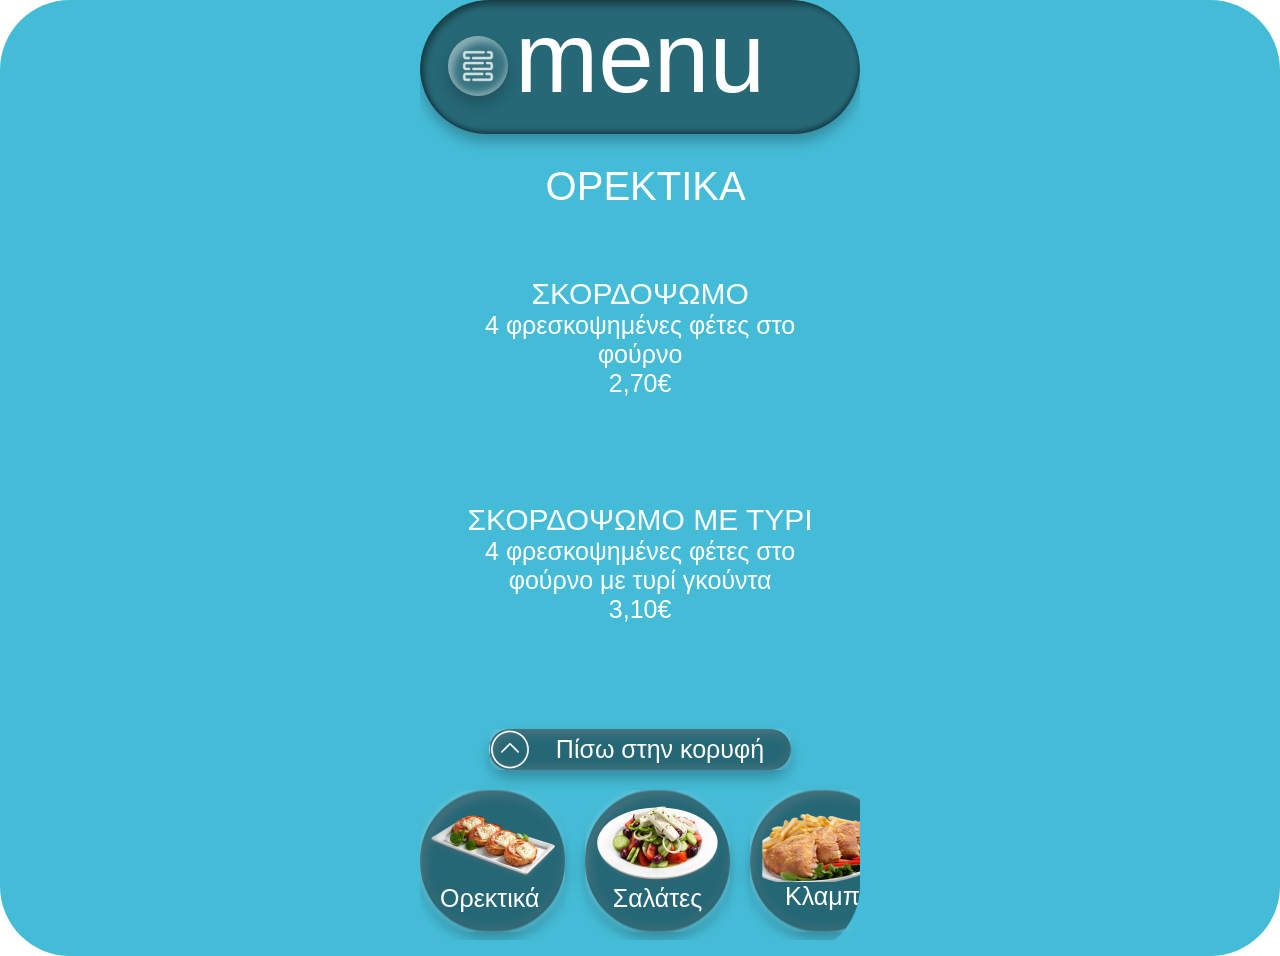
<file: index.html>
<!DOCTYPE html>
<html lang="en">
<head>
  <meta charset="UTF-8">
  <meta http-equiv="X-UA-Compatible" content="IE=edge">
  <meta name="viewport" content="width=device-width, initial-scale=1.0">
  <link rel="stylesheet" href="./vars.css">
  <link rel="stylesheet" href="./style.css">
  
  
  <style>
   a,
   button,
   input,
   select,
   h1,
   h2,
   h3,
   h4,
   h5,
   * {
       box-sizing: border-box;
       margin: 0;
       padding: 0;
       border: none;
       text-decoration: none;
       background: none;
   
       -webkit-font-smoothing: antialiased;
   }
   
   menu, ol, ul {
       list-style-type: none;
       margin: 0;
       padding: 0;
   }
   </style>
  <title>Document</title>
</head>
<body>
  <div class="main-menu">
    <div class="cancel-frame">
      <div class="ellipse-7"></div>
      <img class="cancel" src="cancel0.png" />
    </div>
    <div class="frame2">
      <div class="rectangle-5"></div>
      <div class="group-66">
        <img class="info" src="info0.png" />
        <div class="div">Πληροφορίες</div>
      </div>
    </div>
    <div class="frame3">
      <div class="rectangle-3"></div>
      <div class="group-64">
        <img class="_02-cash" src="_02-cash0.png" />
        <div class="div2">
          Χρέωση πρόσθετων
          <br />
          υλικών
        </div>
      </div>
    </div>
    <div class="frame4">
      <div class="rectangle-4"></div>
      <div class="group-65">
        <img class="language-exchange" src="language-exchange0.png" />
        <div class="div3">Μετάφραση</div>
      </div>
    </div>
    <div class="pizza-menu">
      <div class="back-to-top">
        <div class="rectangle-6"></div>
        <img class="slide-up" src="slide-up0.png" />
        <div class="div4">Πίσω στην κορυφή</div>
      </div>
      <div class="navigation-menu-bar">
        <div class="menu">menu</div>
        <div class="sidebar">
          <div class="ellipse-72"></div>
          <img class="menu2" src="menu1.png" />
        </div>
      </div>
      <div class="food-bar">
        <div class="glass">
          <div class="ellipse-8"></div>
          <img class="beer" src="beer0.png" />
          <div class="div5">Μπύρες</div>
        </div>
        <div class="glass2">
          <div class="ellipse-8"></div>
          <img class="beer-can" src="beer-can0.png" />
          <div class="div6">Ποτά</div>
        </div>
        <div class="glass3">
          <div class="ellipse-8"></div>
          <img class="spoon-and-fork" src="spoon-and-fork0.png" />
          <div class="div7">Κουζίνα</div>
        </div>
        <div class="glass4">
          <div class="ellipse-8"></div>
          <img class="pasta" src="pasta0.png" />
          <div class="div8">Ζυμαρικά</div>
        </div>
        <div class="pizza-glass">
          <div class="ellipse-8"></div>
          <img class="pizza" src="pizza0.png" />
          <div class="pizza2">Pizza</div>
        </div>
        <div class="glass5">
          <div class="ellipse-8"></div>
          <img class="baby-face" src="baby-face0.png" />
          <div class="div9">
            Παιδικό
            <br />
            γεύμα
          </div>
        </div>
        <div class="glass6">
          <div class="ellipse-8"></div>
          <img class="_1" src="_10.png" />
          <div class="div10">Καλτσόνε</div>
        </div>
        <div class="glass7">
          <div class="ellipse-8"></div>
          <div class="div11">Κλαμπ</div>
          <img class="club" src="club0.png" />
        </div>
        <div class="glass8">
          <div class="ellipse-8"></div>
          <img class="salates" src="salates0.png" />
          <div class="div12">Σαλάτες</div>
        </div>
        <div class="glass9">
          <div class="ellipse-8"></div>
          <img class="skordopsomo" src="skordopsomo0.png" />
          <div class="div13">Ορεκτικά</div>
        </div>
      </div>
      <div class="main-menu-frame">
        <div class="main-menu2">
          <div class="frame5">
            <div class="div14">ΟΡΕΚΤΙΚΑ</div>
          </div>
          <div class="_4-2-70">
            <span>
              <span class="_4-2-70-span">
                ΣΚΟΡΔΟΨΩΜΟ
                <br />
              </span>
              <span class="_4-2-70-span2">
                4 φρεσκοψημένες φέτες στο φούρνο
                <br />
              </span>
              <span class="_4-2-70-span3">2,70€</span>
            </span>
          </div>
          <div class="_4-3-10">
            <span>
              <span class="_4-3-10-span">
                ΣΚΟΡΔΟΨΩΜΟ ΜΕ ΤΥΡΙ
                <br />
              </span>
              <span class="_4-3-10-span2">
                4 φρεσκοψημένες φέτες στο φούρνο με τυρί γκούντα
                <br />
              </span>
              <span class="_4-3-10-span3">3,10€</span>
            </span>
          </div>
          <div class="_4-3-30">
            <span>
              <span class="_4-3-30-span">
                ΣΚΟΡΔΟΨΩΜΟ ΜΕ ΝΤΟΜΑΤΑ ΚΑΙ ΤΥΡΙ ΦΕΤΑ
                <br />
              </span>
              <span class="_4-3-30-span2">
                4 φρεσκοψημένες φέτες στο φούρνο με τυρί φέτα, φρέσκια ντομάτα
                <br />
              </span>
              <span class="_4-3-30-span3">3,30€</span>
            </span>
          </div>
          <div class="special-4-3-80">
            <span>
              <span class="special-4-3-80-span">
                ΣΚΟΡΔΟΨΩΜΟ SPECIAL
                <br />
              </span>
              <span class="special-4-3-80-span2">
                4 φρεσκοψημένες φέτες στο φούρνο με τυρί φέτα, φρέσκια ντομάτα,
                τυρί γκούντα
                <br />
              </span>
              <span class="special-4-3-80-span3">3,80€</span>
            </span>
          </div>
          <div class="sweet-chili-6-10">
            <span>
              <span class="sweet-chili-6-10-span">
                ΤΥΡΟΚΡΟΚΕΤΕΣ
                <br />
              </span>
              <span class="sweet-chili-6-10-span2">
                Αφράτες κροκέτες με δύο τυριά
                <br />
                (συνοδεύονται με σως Sweet Chili)
                <br />
              </span>
              <span class="sweet-chili-6-10-span3">6,10€</span>
            </span>
          </div>
          <div class="_4-00">
            <span>
              <span class="_4-00-span">
                ΠΑΤΑΤΕΣ ΤΗΓΑΝΗΤΕΣ
                <br />
              </span>
              <span class="_4-00-span2">4,00€</span>
            </span>
          </div>
          <div class="_0-60">
            <span>
              <span class="_0-60-span">
                ΨΩΜΑΚΙ
                <br />
              </span>
              <span class="_0-60-span2">0,60€</span>
            </span>
          </div>
          <div class="div15">
            Τα δύο τυριά είναι γκούντα και σκληρό τυρί Δανίας
          </div>
          <div class="frame6">
            <div class="div16">ΣΑΛΑΤΕΣ</div>
          </div>
          <div class="_7-20">
            <span>
              <span class="_7-20-span">
                ΣΑΛΑΤΑ ΤΟΥ ΣΕΦ
                <br />
              </span>
              <span class="_7-20-span2">
                με μαρούλι, άισμπεργκ, ντομάτα, αγγουράκι, τυρί γκούντα, ζαμπόν
                σνακ, αυγό, σάλτσα Κοκτέιλ
                <br />
              </span>
              <span class="_7-20-span3">7,20€</span>
            </span>
          </div>
          <div class="_7-70">
            <span>
              <span class="_7-70-span">
                ΣΑΛΑΤΑ ΡΙΓΚΑΤΟΝΙ
                <br />
              </span>
              <span class="_7-70-span2">
                με μακαρόνια Ριγκατόνι, τυρί γκούντα, ζαμπόν σνακ, πράσινη
                πιπεριά, σάλτσα Κοκτέιλ
                <br />
              </span>
              <span class="_7-70-span3">7,70€</span>
            </span>
          </div>
          <div class="_7-702">
            <span>
              <span class="_7-702-span">
                ΤΟΝΟΣΑΛΑΤΑ
                <br />
              </span>
              <span class="_7-702-span2">
                με μαρούλι, τόνο, ντομάτα, αγγουράκι, κρεμμύδι, σάλτσα Κοκτέιλ ή
                ελαιόλαδο - ξίδι
                <br />
              </span>
              <span class="_7-702-span3">7,70€</span>
            </span>
          </div>
          <div class="_7-702">
            <span>
              <span class="_7-702-span">
                ΧΩΡΙΑΤΙΚΗ ΣΑΛΑΤΑ
                <br />
              </span>
              <span class="_7-702-span2">
                με ντομάτα, αγγουράκι, ελιές, κρεμμύδι, τυρί φέτα, πράσινη
                πιπεριά, ελαιόλαδο - ξίδι
                <br />
              </span>
              <span class="_7-702-span3">7,70€</span>
            </span>
          </div>
          <div class="_7-703">
            <span>
              <span class="_7-703-span">
                ΣΑΛΑΤΑ ΤΟΥ ΚΑΙΣΑΡΑ
                <br />
              </span>
              <span class="_7-703-span2">
                με μαρούλι, φιλέτο κοτόπουλο, τυρί, κρουτόν, ντρέσινγκ Σίζαρς
                <br />
              </span>
              <span class="_7-703-span3">7,70€</span>
            </span>
          </div>
          <div class="div17">Το τυρί είναι σκληρό τυρί Δανίας</div>
          <div class="club-frame">
            <div class="div18">ΚΛΑΜΠ</div>
          </div>
          <div class="club-sandwich-3-fouantre-fouantre-sauce-ethnic-7-70">
            <span>
              <span
                class="club-sandwich-3-fouantre-fouantre-sauce-ethnic-7-70-span"
              >
                CLUB SANDWICH
              </span>
              <span
                class="club-sandwich-3-fouantre-fouantre-sauce-ethnic-7-70-span2"
              >
                <br />
              </span>
              <span
                class="club-sandwich-3-fouantre-fouantre-sauce-ethnic-7-70-span3"
              >
                3 φέτες ψωμί για τοστ, τυρί γκούντα, ζαμπόν μπουτί Fouantre,
                γαλοπούλα Fouantre, μαρούλι, φρέσκια ντομάτα, με τηγανητές πατάτες
                και sauce Ethnic
                <br />
              </span>
              <span
                class="club-sandwich-3-fouantre-fouantre-sauce-ethnic-7-70-span4"
              >
                7,70 €
              </span>
            </span>
          </div>
          <div class="club-plain-10-70">
            <span>
              <span class="club-plain-10-70-span">CLUB PLAIN</span>
              <span class="club-plain-10-70-span2">
                <br />
              </span>
              <span class="club-plain-10-70-span3">10,70 €</span>
            </span>
          </div>
          <div class="club-mexican-11-10">
            <span>
              <span class="club-mexican-11-10-span">CLUB MEXICAN</span>
              <span class="club-mexican-11-10-span2">
                <br />
              </span>
              <span class="club-mexican-11-10-span3">11,10 €</span>
            </span>
          </div>
          <div class="club-greek-land-11-10">
            <span>
              <span class="club-greek-land-11-10-span">CLUB GREEK LAND</span>
              <span class="club-greek-land-11-10-span2">
                <br />
              </span>
              <span class="club-greek-land-11-10-span3">11,10 €</span>
            </span>
          </div>
          <div class="club-ham-bacon-mushroom-11-10">
            <span>
              <span class="club-ham-bacon-mushroom-11-10-span">
                CLUB HAM - BACON - MUSHROOM
              </span>
              <span class="club-ham-bacon-mushroom-11-10-span2">
                <br />
              </span>
              <span class="club-ham-bacon-mushroom-11-10-span3">11,10 €</span>
            </span>
          </div>
          <div class="club-vegeterian-11-10">
            <span>
              <span class="club-vegeterian-11-10-span">CLUB VEGETERIAN</span>
              <span class="club-vegeterian-11-10-span2">
                <br />
              </span>
              <span class="club-vegeterian-11-10-span3">11,10 €</span>
            </span>
          </div>
          <div class="club-pepperoni-11-10">
            <span>
              <span class="club-pepperoni-11-10-span">CLUB PEPPERONI</span>
              <span class="club-pepperoni-11-10-span2">
                <br />
              </span>
              <span class="club-pepperoni-11-10-span3">11,10 €</span>
            </span>
          </div>
          <div class="club-hot-land-11-10">
            <span>
              <span class="club-hot-land-11-10-span">CLUB HOT LAND</span>
              <span class="club-hot-land-11-10-span2">
                <br />
              </span>
              <span class="club-hot-land-11-10-span3">11,10 €</span>
            </span>
          </div>
          <div class="club-ham-11-10">
            <span>
              <span class="club-ham-11-10-span">CLUB HAM</span>
              <span class="club-ham-11-10-span2">
                <br />
              </span>
              <span class="club-ham-11-10-span3">11,10 €</span>
            </span>
          </div>
          <div class="club-ham-bacon-11-10">
            <span>
              <span class="club-ham-bacon-11-10-span">CLUB HAM - BACON</span>
              <span class="club-ham-bacon-11-10-span2">
                <br />
              </span>
              <span class="club-ham-bacon-11-10-span3">11,10 €</span>
            </span>
          </div>
          <div class="club-special-classic-11-10">
            <span>
              <span class="club-special-classic-11-10-span">
                CLUB SPECIAL CLASSIC
              </span>
              <span class="club-special-classic-11-10-span2">
                <br />
              </span>
              <span class="club-special-classic-11-10-span3">11,10 €</span>
            </span>
          </div>
          <div class="club-11-10">
            <span>
              <span class="club-11-10-span">CLUB ΜΠΕΪΚΟΝ ΜΑΝΙΤΑΡΙ ΠΙΠΕΡΙΑ</span>
              <span class="club-11-10-span2">
                <br />
              </span>
              <span class="club-11-10-span3">11,10 €</span>
            </span>
          </div>
          <div class="club-11-102">
            <span>
              <span class="club-11-102-span">CLUB ΖΑΜΠΟΝ ΜΑΝΙΤΑΡΙ ΠΙΠΕΡΙΑ</span>
              <span class="club-11-102-span2">
                <br />
              </span>
              <span class="club-11-102-span3">11,10 €</span>
            </span>
          </div>
          <div class="club-11-103">
            <span>
              <span class="club-11-103-span">CLUB ΝΗΣΤΙΣΙΜΗ</span>
              <span class="club-11-103-span2">
                <br />
              </span>
              <span class="club-11-103-span3">11,10 €</span>
            </span>
          </div>
          <div class="club-11-103">
            <span>
              <span class="club-11-103-span">CLUB ΖΑΜΠΟΝ ΜΑΝΙΤΑΡΙ</span>
              <span class="club-11-103-span2">
                <br />
              </span>
              <span class="club-11-103-span3">11,10 €</span>
            </span>
          </div>
          <div class="club-11-103">
            <span>
              <span class="club-11-103-span">CLUB ΜΠΕΪΚΟΝ ΜΑΝΙΤΑΡΙ</span>
              <span class="club-11-103-span2">
                <br />
              </span>
              <span class="club-11-103-span3">11,10 €</span>
            </span>
          </div>
          <div class="club-11-103">
            <span>
              <span class="club-11-103-span">CLUB ΤΥΡΙΑ (ΑΠΛΗ)</span>
              <span class="club-11-103-span2">
                <br />
              </span>
              <span class="club-11-103-span3">11,10 €</span>
            </span>
          </div>
          <div class="club-11-103">
            <span>
              <span class="club-11-103-span">CLUB ΜΠΕΪΚΟΝ</span>
              <span class="club-11-103-span2">
                <br />
              </span>
              <span class="club-11-103-span3">11,10 €</span>
            </span>
          </div>
          <div class="club-roma-11-90">
            <span>
              <span class="club-roma-11-90-span">CLUB ROMA</span>
              <span class="club-roma-11-90-span2">
                <br />
              </span>
              <span class="club-roma-11-90-span3">11,90 €</span>
            </span>
          </div>
          <div class="club-11-90">
            <span>
              <span class="club-11-90-span">CLUB ΜΕΣΟΓΕΙΑΚΗ</span>
              <span class="club-11-90-span2">
                <br />
              </span>
              <span class="club-11-90-span3">11,90 €</span>
            </span>
          </div>
          <div class="club-all-star-cheese-11-90">
            <span>
              <span class="club-all-star-cheese-11-90-span">
                CLUB ALL STAR CHEESE
              </span>
              <span class="club-all-star-cheese-11-90-span2">
                <br />
              </span>
              <span class="club-all-star-cheese-11-90-span3">11,90 €</span>
            </span>
          </div>
          <div class="club-champion-11-90">
            <span>
              <span class="club-champion-11-90-span">CLUB CHAMPION</span>
              <span class="club-champion-11-90-span2">
                <br />
              </span>
              <span class="club-champion-11-90-span3">11,90 €</span>
            </span>
          </div>
          <div class="club-carbonara-11-90">
            <span>
              <span class="club-carbonara-11-90-span">CLUB CARBONARA</span>
              <span class="club-carbonara-11-90-span2">
                <br />
              </span>
              <span class="club-carbonara-11-90-span3">11,90 €</span>
            </span>
          </div>
          <div class="club-chicken-cheese-11-90">
            <span>
              <span class="club-chicken-cheese-11-90-span">
                CLUB CHICKEN CHEESE
              </span>
              <span class="club-chicken-cheese-11-90-span2">
                <br />
              </span>
              <span class="club-chicken-cheese-11-90-span3">11,90 €</span>
            </span>
          </div>
          <div class="club-ethnic-11-90">
            <span>
              <span class="club-ethnic-11-90-span">CLUB ETHNIC</span>
              <span class="club-ethnic-11-90-span2">
                <br />
              </span>
              <span class="club-ethnic-11-90-span3">11,90 €</span>
            </span>
          </div>
          <div class="club-texas-11-90">
            <span>
              <span class="club-texas-11-90-span">CLUB TEXAS</span>
              <span class="club-texas-11-90-span2">
                <br />
              </span>
              <span class="club-texas-11-90-span3">11,90 €</span>
            </span>
          </div>
          <div class="club-sweet-chilly-chicken-11-90">
            <span>
              <span class="club-sweet-chilly-chicken-11-90-span">
                CLUB SWEET CHILLY CHICKEN
              </span>
              <span class="club-sweet-chilly-chicken-11-90-span2">
                <br />
              </span>
              <span class="club-sweet-chilly-chicken-11-90-span3">11,90 €</span>
            </span>
          </div>
          <div class="frame7">
            <div class="div19">ΚΑΛΤΣΟΝΕ</div>
          </div>
          <div class="plain-10-70">
            <span>
              <span class="plain-10-70-span">PLAIN</span>
              <span class="plain-10-70-span2">
                <br />
              </span>
              <span class="plain-10-70-span3">10,70 €</span>
            </span>
          </div>
          <div class="mexican-11-10">
            <span>
              <span class="mexican-11-10-span">MEXICAN</span>
              <span class="mexican-11-10-span2">
                <br />
              </span>
              <span class="mexican-11-10-span3">11,10 €</span>
            </span>
          </div>
          <div class="greek-land-11-10">
            <span>
              <span class="greek-land-11-10-span">GREEK LAND</span>
              <span class="greek-land-11-10-span2">
                <br />
              </span>
              <span class="greek-land-11-10-span3">11,10 €</span>
            </span>
          </div>
          <div class="ham-bacon-mushroom-11-10">
            <span>
              <span class="ham-bacon-mushroom-11-10-span">
                HAM - BACON - MUSHROOM
              </span>
              <span class="ham-bacon-mushroom-11-10-span2">
                <br />
              </span>
              <span class="ham-bacon-mushroom-11-10-span3">11,10 €</span>
            </span>
          </div>
          <div class="vegeterian-11-10">
            <span>
              <span class="vegeterian-11-10-span">VEGETERIAN</span>
              <span class="vegeterian-11-10-span2">
                <br />
              </span>
              <span class="vegeterian-11-10-span3">11,10 €</span>
            </span>
          </div>
          <div class="pepperoni-11-10">
            <span>
              <span class="pepperoni-11-10-span">PEPPERONI</span>
              <span class="pepperoni-11-10-span2">
                <br />
              </span>
              <span class="pepperoni-11-10-span3">11,10 €</span>
            </span>
          </div>
          <div class="hot-land-11-10">
            <span>
              <span class="hot-land-11-10-span">HOT LAND</span>
              <span class="hot-land-11-10-span2">
                <br />
              </span>
              <span class="hot-land-11-10-span3">11,10 €</span>
            </span>
          </div>
          <div class="ham-11-10">
            <span>
              <span class="ham-11-10-span">HAM</span>
              <span class="ham-11-10-span2">
                <br />
              </span>
              <span class="ham-11-10-span3">11,10 €</span>
            </span>
          </div>
          <div class="ham-bacon-11-10">
            <span>
              <span class="ham-bacon-11-10-span">HAM - BACON</span>
              <span class="ham-bacon-11-10-span2">
                <br />
              </span>
              <span class="ham-bacon-11-10-span3">11,10 €</span>
            </span>
          </div>
          <div class="special-classic-11-10">
            <span>
              <span class="special-classic-11-10-span">SPECIAL CLASSIC</span>
              <span class="special-classic-11-10-span2">
                <br />
              </span>
              <span class="special-classic-11-10-span3">11,10 €</span>
            </span>
          </div>
          <div class="_11-10">
            <span>
              <span class="_11-10-span">ΜΠΕΪΚΟΝ ΜΑΝΙΤΑΡΙ ΠΙΠΕΡΙΑ</span>
              <span class="_11-10-span2">
                <br />
              </span>
              <span class="_11-10-span3">11,10 €</span>
            </span>
          </div>
          <div class="_11-102">
            <span>
              <span class="_11-102-span">ΖΑΜΠΟΝ ΜΑΝΙΤΑΡΙ ΠΙΠΕΡΙΑ</span>
              <span class="_11-102-span2">
                <br />
              </span>
              <span class="_11-102-span3">11,10 €</span>
            </span>
          </div>
          <div class="_11-103">
            <span>
              <span class="_11-103-span">ΝΗΣΤΙΣΙΜΗ</span>
              <span class="_11-103-span2">
                <br />
              </span>
              <span class="_11-103-span3">11,10 €</span>
            </span>
          </div>
          <div class="_11-103">
            <span>
              <span class="_11-103-span">ΖΑΜΠΟΝ ΜΑΝΙΤΑΡΙ</span>
              <span class="_11-103-span2">
                <br />
              </span>
              <span class="_11-103-span3">11,10 €</span>
            </span>
          </div>
          <div class="_11-103">
            <span>
              <span class="_11-103-span">ΜΠΕΪΚΟΝ ΜΑΝΙΤΑΡΙ</span>
              <span class="_11-103-span2">
                <br />
              </span>
              <span class="_11-103-span3">11,10 €</span>
            </span>
          </div>
          <div class="_11-103">
            <span>
              <span class="_11-103-span">ΤΥΡΙΑ (ΑΠΛΗ)</span>
              <span class="_11-103-span2">
                <br />
              </span>
              <span class="_11-103-span3">11,10 €</span>
            </span>
          </div>
          <div class="_11-103">
            <span>
              <span class="_11-103-span">ΜΠΕΪΚΟΝ</span>
              <span class="_11-103-span2">
                <br />
              </span>
              <span class="_11-103-span3">11,10 €</span>
            </span>
          </div>
          <div class="roma-11-90">
            <span>
              <span class="roma-11-90-span">ROMA</span>
              <span class="roma-11-90-span2">
                <br />
              </span>
              <span class="roma-11-90-span3">11,90 €</span>
            </span>
          </div>
          <div class="_11-90">
            <span>
              <span class="_11-90-span">ΜΕΣΟΓΕΙΑΚΗ</span>
              <span class="_11-90-span2">
                <br />
              </span>
              <span class="_11-90-span3">11,90 €</span>
            </span>
          </div>
          <div class="all-star-cheese-11-90">
            <span>
              <span class="all-star-cheese-11-90-span">ALL STAR CHEESE</span>
              <span class="all-star-cheese-11-90-span2">
                <br />
              </span>
              <span class="all-star-cheese-11-90-span3">11,90 €</span>
            </span>
          </div>
          <div class="champion-11-90">
            <span>
              <span class="champion-11-90-span">CHAMPION</span>
              <span class="champion-11-90-span2">
                <br />
              </span>
              <span class="champion-11-90-span3">11,90 €</span>
            </span>
          </div>
          <div class="carbonara-11-90">
            <span>
              <span class="carbonara-11-90-span">CARBONARA</span>
              <span class="carbonara-11-90-span2">
                <br />
              </span>
              <span class="carbonara-11-90-span3">11,90 €</span>
            </span>
          </div>
          <div class="chicken-cheese-11-90">
            <span>
              <span class="chicken-cheese-11-90-span">CHICKEN CHEESE</span>
              <span class="chicken-cheese-11-90-span2">
                <br />
              </span>
              <span class="chicken-cheese-11-90-span3">11,90 €</span>
            </span>
          </div>
          <div class="ethnic-11-90">
            <span>
              <span class="ethnic-11-90-span">ETHNIC</span>
              <span class="ethnic-11-90-span2">
                <br />
              </span>
              <span class="ethnic-11-90-span3">11,90 €</span>
            </span>
          </div>
          <div class="texas-11-90">
            <span>
              <span class="texas-11-90-span">TEXAS</span>
              <span class="texas-11-90-span2">
                <br />
              </span>
              <span class="texas-11-90-span3">11,90 €</span>
            </span>
          </div>
          <div class="sweet-chilly-chicken-11-90">
            <span>
              <span class="sweet-chilly-chicken-11-90-span">
                SWEET CHILLY CHICKEN
              </span>
              <span class="sweet-chilly-chicken-11-90-span2">
                <br />
              </span>
              <span class="sweet-chilly-chicken-11-90-span3">11,90 €</span>
            </span>
          </div>
          <div class="frame8">
            <div class="div20">ΠΑΙΔΙΚΟ ΓΕΥΜΑ</div>
          </div>
          <div class="hamburger-7-20">
            <span>
              <span class="hamburger-7-20-span">
                Παιδική πίτσα
                <br />
                ΖΑΜΠΟΝ σνακ, τυρί γκούντα, σάλτσα ντομάτας
                <br />
                Αναψυκτικό ή χυμός
                <br />
                ή
                <br />
                Μπουκίτσες από φιλέτο κοτόπουλο πανέ και τηγανητές πατάτες
                <br />
                Αναψυκτικό ή χυμός
                <br />
                ή
                <br />
                Μπιφτέκι ανάμεσα σε φρεσκοψημένο ψωμάκι hamburger και τηγανητές
                πατάτες
                <br />
                Αναψυκτικό ή χυμός
                <br />
              </span>
              <span class="hamburger-7-20-span2">7,20€</span>
            </span>
          </div>
          <div class="pizza-frame">
            <div class="pizza3">PIZZA</div>
          </div>
          <div class="plain-frame">
            <div class="frame-1">
              <div class="group-19">
                <div class="_10-70">
                  <span>
                    <span class="_10-70-span">
                      Κανονική
                      <br />
                    </span>
                    <span class="_10-70-span2">10,70€</span>
                  </span>
                </div>
                <div class="mega-margarita-14-10">
                  <span>
                    <span class="mega-margarita-14-10-span">
                      Mega
                      <br />
                      Margarita
                      <br />
                    </span>
                    <span class="mega-margarita-14-10-span2">14,10€</span>
                  </span>
                </div>
                <div class="italian-15-30">
                  <span>
                    <span class="italian-15-30-span">
                      Italian
                      <br />
                      Λεπτή Ζύμη
                      <br />
                    </span>
                    <span class="italian-15-30-span2">15,30€</span>
                  </span>
                </div>
              </div>
            </div>
            <div class="plain">
              <span>
                <span class="plain-span">
                  PLAIN
                  <br />
                </span>
                <span class="plain-span2">Τυρί γκούντα, σάλτσα ντομάτας</span>
              </span>
            </div>
          </div>
          <div class="sweet-chili-chicken-frame">
            <div class="frame-2">
              <div class="group-192">
                <div class="_11-902">
                  <span>
                    <span class="_11-902-span">
                      Κανονική
                      <br />
                    </span>
                    <span class="_11-902-span2">11,90€</span>
                  </span>
                </div>
                <div class="mega-margarita-15-60">
                  <span>
                    <span class="mega-margarita-15-60-span">
                      Mega
                      <br />
                      Margarita
                      <br />
                    </span>
                    <span class="mega-margarita-15-60-span2">15,60€</span>
                  </span>
                </div>
                <div class="italian-17-10">
                  <span>
                    <span class="italian-17-10-span">
                      Italian
                      <br />
                      Λεπτή Ζύμη
                      <br />
                    </span>
                    <span class="italian-17-10-span2">17,10€</span>
                  </span>
                </div>
              </div>
            </div>
            <div class="sweet-chili-chicken-sweet-chili">
              <span>
                <span class="sweet-chili-chicken-sweet-chili-span">
                  SWEET CHILI CHICKEN
                  <br />
                </span>
                <span class="sweet-chili-chicken-sweet-chili-span2">
                  Φιλέτο κοτόπουλο, πράσινη πιπεριά, τυρί γκούντα, σάλτσα
                  ντομάτας, σάλτσα Sweet Chili
                </span>
              </span>
            </div>
          </div>
          <div class="mexican-frame">
            <div class="frame-3">
              <div class="group-19">
                <div class="_11-104">
                  <span>
                    <span class="_11-104-span">
                      Κανονική
                      <br />
                    </span>
                    <span class="_11-104-span2">11,10€</span>
                  </span>
                </div>
                <div class="mega-margarita-14-40">
                  <span>
                    <span class="mega-margarita-14-40-span">
                      Mega
                      <br />
                      Margarita
                      <br />
                    </span>
                    <span class="mega-margarita-14-40-span2">14,40€</span>
                  </span>
                </div>
                <div class="italian-15-50">
                  <span>
                    <span class="italian-15-50-span">
                      Italian
                      <br />
                      Λεπτή Ζύμη
                      <br />
                    </span>
                    <span class="italian-15-50-span2">15,50€</span>
                  </span>
                </div>
              </div>
            </div>
            <div class="mexican">
              <span>
                <span class="mexican-span">MEXICAN</span>
                <span class="mexican-span2">
                  <br />
                </span>
                <span class="mexican-span3">
                  Καλαμπόκι, μπέικον, φρέσκια ντομάτα, τυρί γκούντα, σάλτσα
                  ντομάτας
                </span>
              </span>
            </div>
          </div>
          <div class="greek-land-frame">
            <div class="frame-4">
              <div class="group-193">
                <div class="_11-104">
                  <span>
                    <span class="_11-104-span">
                      Κανονική
                      <br />
                    </span>
                    <span class="_11-104-span2">11,10€</span>
                  </span>
                </div>
                <div class="mega-margarita-14-402">
                  <span>
                    <span class="mega-margarita-14-402-span">
                      Mega
                      <br />
                      Margarita
                      <br />
                    </span>
                    <span class="mega-margarita-14-402-span2">14,40€</span>
                  </span>
                </div>
                <div class="italian-15-502">
                  <span>
                    <span class="italian-15-502-span">
                      Italian
                      <br />
                      Λεπτή Ζύμη
                      <br />
                    </span>
                    <span class="italian-15-502-span2">15,50€</span>
                  </span>
                </div>
              </div>
            </div>
            <div class="greek-land">
              <span>
                <span class="greek-land-span">
                  GREEK LAND - ΕΛΛΗΝΙΚΗ
                  <br />
                </span>
                <span class="greek-land-span2">
                  Φρέσκια ντομάτα, ελιές, τυρί φέτα, πράσινη πιπεριά, τυρί
                  γκούντα, σάλτσα ντομάτας
                </span>
              </span>
            </div>
          </div>
          <div class="ham-bacon-mushrooms-frame">
            <div class="frame-5">
              <div class="group-19">
                <div class="_11-104">
                  <span>
                    <span class="_11-104-span">
                      Κανονική
                      <br />
                    </span>
                    <span class="_11-104-span2">11,10€</span>
                  </span>
                </div>
                <div class="mega-margarita-14-40">
                  <span>
                    <span class="mega-margarita-14-40-span">
                      Mega
                      <br />
                      Margarita
                      <br />
                    </span>
                    <span class="mega-margarita-14-40-span2">14,40€</span>
                  </span>
                </div>
                <div class="italian-15-50">
                  <span>
                    <span class="italian-15-50-span">
                      Italian
                      <br />
                      Λεπτή Ζύμη
                      <br />
                    </span>
                    <span class="italian-15-50-span2">15,50€</span>
                  </span>
                </div>
              </div>
            </div>
            <div class="ham-bacon-mushrooms">
              <span>
                <span class="ham-bacon-mushrooms-span">
                  HAM - BACON - MUSHROOMS
                </span>
                <span class="ham-bacon-mushrooms-span2">
                  <br />
                </span>
                <span class="ham-bacon-mushrooms-span3">
                  Ζαμπόν σνακ, μπέικον, φρέσκα μανιτάρια, τυρί γκούντα, σάλτσα
                  ντομάτας
                </span>
              </span>
            </div>
          </div>
          <div class="vegetarian-frame">
            <div class="frame-6">
              <div class="group-19">
                <div class="_11-104">
                  <span>
                    <span class="_11-104-span">
                      Κανονική
                      <br />
                    </span>
                    <span class="_11-104-span2">11,10€</span>
                  </span>
                </div>
                <div class="mega-margarita-14-40">
                  <span>
                    <span class="mega-margarita-14-40-span">
                      Mega
                      <br />
                      Margarita
                      <br />
                    </span>
                    <span class="mega-margarita-14-40-span2">14,40€</span>
                  </span>
                </div>
                <div class="italian-15-50">
                  <span>
                    <span class="italian-15-50-span">
                      Italian
                      <br />
                      Λεπτή Ζύμη
                      <br />
                    </span>
                    <span class="italian-15-50-span2">15,50€</span>
                  </span>
                </div>
              </div>
            </div>
            <div class="vegetarian">
              <span>
                <span class="vegetarian-span">VEGETARIAN</span>
                <span class="vegetarian-span2">
                  <br />
                </span>
                <span class="vegetarian-span3">
                  Φρέσκα μανιτάρια, πράσινη πιπεριά, τυρί γκούντα, σάλτσα ντομάτας
                </span>
              </span>
            </div>
          </div>
          <div class="pepperoni-frame">
            <div class="frame-7">
              <div class="group-19">
                <div class="_11-104">
                  <span>
                    <span class="_11-104-span">
                      Κανονική
                      <br />
                    </span>
                    <span class="_11-104-span2">11,10€</span>
                  </span>
                </div>
                <div class="mega-margarita-14-40">
                  <span>
                    <span class="mega-margarita-14-40-span">
                      Mega
                      <br />
                      Margarita
                      <br />
                    </span>
                    <span class="mega-margarita-14-40-span2">14,40€</span>
                  </span>
                </div>
                <div class="italian-15-50">
                  <span>
                    <span class="italian-15-50-span">
                      Italian
                      <br />
                      Λεπτή Ζύμη
                      <br />
                    </span>
                    <span class="italian-15-50-span2">15,50€</span>
                  </span>
                </div>
              </div>
            </div>
            <div class="pepperoni">
              <span>
                <span class="pepperoni-span">PEPPERONI</span>
                <span class="pepperoni-span2">
                  <br />
                </span>
                <span class="pepperoni-span3">
                  Πεπερόνι, τυρί γκούντα, σάλτσα ντομάτας
                </span>
              </span>
            </div>
          </div>
          <div class="hot-land-frame">
            <div class="frame-8">
              <div class="group-193">
                <div class="_11-104">
                  <span>
                    <span class="_11-104-span">
                      Κανονική
                      <br />
                    </span>
                    <span class="_11-104-span2">11,10€</span>
                  </span>
                </div>
                <div class="mega-margarita-14-402">
                  <span>
                    <span class="mega-margarita-14-402-span">
                      Mega
                      <br />
                      Margarita
                      <br />
                    </span>
                    <span class="mega-margarita-14-402-span2">14,40€</span>
                  </span>
                </div>
                <div class="italian-15-502">
                  <span>
                    <span class="italian-15-502-span">
                      Italian
                      <br />
                      Λεπτή Ζύμη
                      <br />
                    </span>
                    <span class="italian-15-502-span2">15,50€</span>
                  </span>
                </div>
              </div>
            </div>
            <div class="hot-land">
              <span>
                <span class="hot-land-span">HOT LAND</span>
                <span class="hot-land-span2">
                  <br />
                </span>
                <span class="hot-land-span3">
                  Μπέικον, πεπερόνι, καυτερή πιπεριά, τυρί γκούντα, σάλτσα
                  ντομάτας
                </span>
              </span>
            </div>
          </div>
          <div class="ham-frame">
            <div class="frame-9">
              <div class="group-19">
                <div class="_11-104">
                  <span>
                    <span class="_11-104-span">
                      Κανονική
                      <br />
                    </span>
                    <span class="_11-104-span2">11,10€</span>
                  </span>
                </div>
                <div class="mega-margarita-14-40">
                  <span>
                    <span class="mega-margarita-14-40-span">
                      Mega
                      <br />
                      Margarita
                      <br />
                    </span>
                    <span class="mega-margarita-14-40-span2">14,40€</span>
                  </span>
                </div>
                <div class="italian-15-50">
                  <span>
                    <span class="italian-15-50-span">
                      Italian
                      <br />
                      Λεπτή Ζύμη
                      <br />
                    </span>
                    <span class="italian-15-50-span2">15,50€</span>
                  </span>
                </div>
              </div>
            </div>
            <div class="ham">
              <span>
                <span class="ham-span">
                  HAM
                  <br />
                </span>
                <span class="ham-span2">
                  Ζαμπόν σνακ, τυρί γκούντα, σάλτσα ντομάτας
                </span>
              </span>
            </div>
          </div>
          <div class="ham-bacon-frame">
            <div class="frame-10">
              <div class="group-19">
                <div class="_11-104">
                  <span>
                    <span class="_11-104-span">
                      Κανονική
                      <br />
                    </span>
                    <span class="_11-104-span2">11,10€</span>
                  </span>
                </div>
                <div class="mega-margarita-14-40">
                  <span>
                    <span class="mega-margarita-14-40-span">
                      Mega
                      <br />
                      Margarita
                      <br />
                    </span>
                    <span class="mega-margarita-14-40-span2">14,40€</span>
                  </span>
                </div>
                <div class="italian-15-50">
                  <span>
                    <span class="italian-15-50-span">
                      Italian
                      <br />
                      Λεπτή Ζύμη
                      <br />
                    </span>
                    <span class="italian-15-50-span2">15,50€</span>
                  </span>
                </div>
              </div>
            </div>
            <div class="ham-bacon">
              <span>
                <span class="ham-bacon-span">HAM - BACON</span>
                <span class="ham-bacon-span2">
                  <br />
                </span>
                <span class="ham-bacon-span3">
                  Ζαμπόν σνακ, μπέικον, τυρί γκούντα, σάλτσα ντομάτας
                </span>
              </span>
            </div>
          </div>
          <div class="special-classic-frame">
            <div class="frame-11">
              <div class="group-19">
                <div class="_11-104">
                  <span>
                    <span class="_11-104-span">
                      Κανονική
                      <br />
                    </span>
                    <span class="_11-104-span2">11,10€</span>
                  </span>
                </div>
                <div class="mega-margarita-14-40">
                  <span>
                    <span class="mega-margarita-14-40-span">
                      Mega
                      <br />
                      Margarita
                      <br />
                    </span>
                    <span class="mega-margarita-14-40-span2">14,40€</span>
                  </span>
                </div>
                <div class="italian-15-50">
                  <span>
                    <span class="italian-15-50-span">
                      Italian
                      <br />
                      Λεπτή Ζύμη
                      <br />
                    </span>
                    <span class="italian-15-50-span2">15,50€</span>
                  </span>
                </div>
              </div>
            </div>
            <div class="special-classic">
              <span>
                <span class="special-classic-span">SPECIAL CLASSIC</span>
                <span class="special-classic-span2">
                  <br />
                </span>
                <span class="special-classic-span3">
                  Ζαμπόν σνακ, μπέικον, φρέσκα μανιτάρια, πράσινη πιπεριά, τυρί
                  γκούντα, σάλτσα ντομάτας
                </span>
              </span>
            </div>
          </div>
          <div class="all-star-cheese-frame">
            <div class="frame-12">
              <div class="group-19">
                <div class="_11-902">
                  <span>
                    <span class="_11-902-span">
                      Κανονική
                      <br />
                    </span>
                    <span class="_11-902-span2">11,90€</span>
                  </span>
                </div>
                <div class="mega-margarita-15-602">
                  <span>
                    <span class="mega-margarita-15-602-span">
                      Mega
                      <br />
                      Margarita
                      <br />
                    </span>
                    <span class="mega-margarita-15-602-span2">15,60€</span>
                  </span>
                </div>
                <div class="italian-17-102">
                  <span>
                    <span class="italian-17-102-span">
                      Italian
                      <br />
                      Λεπτή Ζύμη
                      <br />
                    </span>
                    <span class="italian-17-102-span2">17,10€</span>
                  </span>
                </div>
              </div>
            </div>
            <div class="all-star-cheese-philadelphia-cream-cheese">
              <span>
                <span class="all-star-cheese-philadelphia-cream-cheese-span">
                  ALL STAR CHEESE
                </span>
                <span class="all-star-cheese-philadelphia-cream-cheese-span2">
                  <br />
                </span>
                <span class="all-star-cheese-philadelphia-cream-cheese-span3">
                  Philadelphia cream cheese, τυρί μοτσαρέλα, τυρί φέτα, τυρί
                  γκούντα, σάλτσα ντομάτας
                </span>
              </span>
            </div>
          </div>
          <div class="chicken-cheese-frame">
            <div class="frame-15">
              <div class="group-19">
                <div class="_11-902">
                  <span>
                    <span class="_11-902-span">
                      Κανονική
                      <br />
                    </span>
                    <span class="_11-902-span2">11,90€</span>
                  </span>
                </div>
                <div class="mega-margarita-15-602">
                  <span>
                    <span class="mega-margarita-15-602-span">
                      Mega
                      <br />
                      Margarita
                      <br />
                    </span>
                    <span class="mega-margarita-15-602-span2">15,60€</span>
                  </span>
                </div>
                <div class="italian-17-102">
                  <span>
                    <span class="italian-17-102-span">
                      Italian
                      <br />
                      Λεπτή Ζύμη
                      <br />
                    </span>
                    <span class="italian-17-102-span2">17,10€</span>
                  </span>
                </div>
              </div>
            </div>
            <div class="chicken-cheese-philadelphia-cream-cheese">
              <span>
                <span class="chicken-cheese-philadelphia-cream-cheese-span">
                  CHICKEN CHEESE
                  <br />
                </span>
                <span class="chicken-cheese-philadelphia-cream-cheese-span2">
                  Φιλέτο κοτόπουλο, PHILADELPHIA cream cheese, τυρί γκούντα,
                  σάλτσα ντομάτας
                </span>
              </span>
            </div>
          </div>
          <div class="champion-frame">
            <div class="frame-13">
              <div class="group-19">
                <div class="_11-902">
                  <span>
                    <span class="_11-902-span">
                      Κανονική
                      <br />
                    </span>
                    <span class="_11-902-span2">11,90€</span>
                  </span>
                </div>
                <div class="mega-margarita-15-602">
                  <span>
                    <span class="mega-margarita-15-602-span">
                      Mega
                      <br />
                      Margarita
                      <br />
                    </span>
                    <span class="mega-margarita-15-602-span2">15,60€</span>
                  </span>
                </div>
                <div class="italian-17-102">
                  <span>
                    <span class="italian-17-102-span">
                      Italian
                      <br />
                      Λεπτή Ζύμη
                      <br />
                    </span>
                    <span class="italian-17-102-span2">17,10€</span>
                  </span>
                </div>
              </div>
            </div>
            <div class="champion-fouantr">
              <span>
                <span class="champion-fouantr-span">
                  CHAMPION
                  <br />
                </span>
                <span class="champion-fouantr-span2">
                  Ζαμπόν ή γαλοπούλα Fouantré, φρέσκια ντομάτα, τυρί γκούντα,
                  σάλτσα ντομάτας
                </span>
              </span>
            </div>
          </div>
          <div class="carbonara-frame">
            <div class="frame-14">
              <div class="group-19">
                <div class="_11-902">
                  <span>
                    <span class="_11-902-span">
                      Κανονική
                      <br />
                    </span>
                    <span class="_11-902-span2">11,90€</span>
                  </span>
                </div>
                <div class="mega-margarita-15-602">
                  <span>
                    <span class="mega-margarita-15-602-span">
                      Mega
                      <br />
                      Margarita
                      <br />
                    </span>
                    <span class="mega-margarita-15-602-span2">15,60€</span>
                  </span>
                </div>
                <div class="italian-17-102">
                  <span>
                    <span class="italian-17-102-span">
                      Italian
                      <br />
                      Λεπτή Ζύμη
                      <br />
                    </span>
                    <span class="italian-17-102-span2">17,10€</span>
                  </span>
                </div>
              </div>
            </div>
            <div class="carbonara-carbonara">
              <span>
                <span class="carbonara-carbonara-span">
                  CARBONARA
                  <br />
                </span>
                <span class="carbonara-carbonara-span2">
                  Μπέικον, τυρί μοτσαρέλα, τυρί γκούντα, σάλτσα Carbonara
                </span>
              </span>
            </div>
          </div>
          <div class="ethnic-frame">
            <div class="frame-16">
              <div class="group-19">
                <div class="_11-902">
                  <span>
                    <span class="_11-902-span">
                      Κανονική
                      <br />
                    </span>
                    <span class="_11-902-span2">11,90€</span>
                  </span>
                </div>
                <div class="mega-margarita-15-602">
                  <span>
                    <span class="mega-margarita-15-602-span">
                      Mega
                      <br />
                      Margarita
                      <br />
                    </span>
                    <span class="mega-margarita-15-602-span2">15,60€</span>
                  </span>
                </div>
                <div class="italian-17-102">
                  <span>
                    <span class="italian-17-102-span">
                      Italian
                      <br />
                      Λεπτή Ζύμη
                      <br />
                    </span>
                    <span class="italian-17-102-span2">17,10€</span>
                  </span>
                </div>
              </div>
            </div>
            <div class="ethnic-sauce-ethnic">
              <span>
                <span class="ethnic-sauce-ethnic-span">
                  ETHNIC
                  <br />
                </span>
                <span class="ethnic-sauce-ethnic-span2">
                  Φιλέτο κοτόπουλο, φρέσκια ντομάτα, τυρί γκούντα, μουστάρδα και
                  sauce Ethnic
                </span>
              </span>
            </div>
          </div>
          <div class="texas-frame">
            <div class="frame-17">
              <div class="group-19">
                <div class="_11-902">
                  <span>
                    <span class="_11-902-span">
                      Κανονική
                      <br />
                    </span>
                    <span class="_11-902-span2">11,90€</span>
                  </span>
                </div>
                <div class="mega-margarita-15-602">
                  <span>
                    <span class="mega-margarita-15-602-span">
                      Mega
                      <br />
                      Margarita
                      <br />
                    </span>
                    <span class="mega-margarita-15-602-span2">15,60€</span>
                  </span>
                </div>
                <div class="italian-17-102">
                  <span>
                    <span class="italian-17-102-span">
                      Italian
                      <br />
                      Λεπτή Ζύμη
                      <br />
                    </span>
                    <span class="italian-17-102-span2">17,10€</span>
                  </span>
                </div>
              </div>
            </div>
            <div class="texas-bbq">
              <span>
                <span class="texas-bbq-span">
                  TEXAS
                  <br />
                </span>
                <span class="texas-bbq-span2">
                  Φιλέτο κοτόπουλο, μπέικον, τυρί γκούντα, σάλτσα BBQ
                </span>
              </span>
            </div>
          </div>
          <div class="roma-frame">
            <div class="frame-18">
              <div class="group-19">
                <div class="_11-50">
                  <span>
                    <span class="_11-50-span">
                      Κανονική
                      <br />
                    </span>
                    <span class="_11-50-span2">11,50€</span>
                  </span>
                </div>
                <div class="mega-margarita-15-00">
                  <span>
                    <span class="mega-margarita-15-00-span">
                      Mega
                      <br />
                      Margarita
                      <br />
                    </span>
                    <span class="mega-margarita-15-00-span2">15,00€</span>
                  </span>
                </div>
                <div class="italian-16-30">
                  <span>
                    <span class="italian-16-30-span">
                      Italian
                      <br />
                      Λεπτή Ζύμη
                      <br />
                    </span>
                    <span class="italian-16-30-span2">16,30€</span>
                  </span>
                </div>
              </div>
            </div>
            <div class="roma">
              <span>
                <span class="roma-span">ROMA</span>
                <span class="roma-span2">
                  <br />
                  Ζαμπόν σνακ, μπέικον, πεπερόνι, φρέσκα μανιτάρια, πράσινη
                  πιπεριά, τυρί γκούντα, σάλτσα ντομάτας
                </span>
              </span>
            </div>
          </div>
          <div class="mediterranean-frame">
            <div class="frame-19">
              <div class="group-193">
                <div class="_11-50">
                  <span>
                    <span class="_11-50-span">
                      Κανονική
                      <br />
                    </span>
                    <span class="_11-50-span2">11,50€</span>
                  </span>
                </div>
                <div class="mega-margarita-15-002">
                  <span>
                    <span class="mega-margarita-15-002-span">
                      Mega
                      <br />
                      Margarita
                      <br />
                    </span>
                    <span class="mega-margarita-15-002-span2">15,00€</span>
                  </span>
                </div>
                <div class="italian-16-302">
                  <span>
                    <span class="italian-16-302-span">
                      Italian
                      <br />
                      Λεπτή Ζύμη
                      <br />
                    </span>
                    <span class="italian-16-302-span2">16,30€</span>
                  </span>
                </div>
              </div>
            </div>
            <div class="mediterranean">
              <span>
                <span class="mediterranean-span">MEDITERRANEAN – ΜΕΣΟΓΕΙΑΚΗ</span>
                <span class="mediterranean-span2">
                  <br />
                  Φρέσκια ντομάτα, ελιές, τυρί φέτα, πράσινη πιπεριά, κρεμμύδι,
                  τυρί γκούντα, σάλτσα ντομάτας
                </span>
              </span>
            </div>
          </div>
          <div class="frame9">
            <div class="div21">ΖΥΜΑΡΙΚΑ</div>
          </div>
          <div class="spaghetti-special-8-20">
            <span>
              <span class="spaghetti-special-8-20-span">SPAGHETTI SPECIAL</span>
              <span class="spaghetti-special-8-20-span2">
                <br />
              </span>
              <span class="spaghetti-special-8-20-span3">
                Σπαγγέτι με κόκκινη σάλτσα ντομάτας, δύο τυριά, ψημένη στο φούρνο
                <br />
              </span>
              <span class="spaghetti-special-8-20-span4">8,20 €</span>
            </span>
          </div>
          <div class="spaghetti-carbonara-8-70">
            <span>
              <span class="spaghetti-carbonara-8-70-span">
                SPAGHETTI CARBONARA
              </span>
              <span class="spaghetti-carbonara-8-70-span2">
                <br />
                Σπαγγέτι με λευκή σάλτσα, μπέικον και δύο τυριά, ψημένη στο φούρνο
                <br />
              </span>
              <span class="spaghetti-carbonara-8-70-span3">8,70 €</span>
            </span>
          </div>
          <div class="spaghetti-bolognese-8-70">
            <span>
              <span class="spaghetti-bolognese-8-70-span">
                SPAGHETTI BOLOGNESE
                <br />
              </span>
              <span class="spaghetti-bolognese-8-70-span2">
                Σπαγγέτι με μοσχαρίσιο κιμά και τυρί
                <br />
              </span>
              <span class="spaghetti-bolognese-8-70-span3">8,70 €</span>
            </span>
          </div>
          <div class="spaghetti-napolitana-8-20">
            <span>
              <span class="spaghetti-napolitana-8-20-span">
                SPAGHETTI NAPOLITANA
              </span>
              <span class="spaghetti-napolitana-8-20-span2">
                <br />
                Σπαγγέτι με κόκκινη σάλτσα ντομάτας και τυρί
                <br />
              </span>
              <span class="spaghetti-napolitana-8-20-span3">8,20 €</span>
            </span>
          </div>
          <div class="rigatoni-special-8-20">
            <span>
              <span class="rigatoni-special-8-20-span">RIGATONI SPECIAL</span>
              <span class="rigatoni-special-8-20-span2">
                <br />
                Ριγκατόνι με κόκκινη σάλτσα ντομάτας και δύο τυριά, ψημένη στο
                φούρνο
                <br />
              </span>
              <span class="rigatoni-special-8-20-span3">8,20 €</span>
            </span>
          </div>
          <div class="chef-s-rigatoni-8-70">
            <span>
              <span class="chef-s-rigatoni-8-70-span">CHEF’S RIGATONI</span>
              <span class="chef-s-rigatoni-8-70-span2">
                <br />
                Ριγκατόνι με λευκή σάλτσα, μπέικον, δύο τυριά, ψημένη στο φούρνο
                <br />
              </span>
              <span class="chef-s-rigatoni-8-70-span3">8,70 €</span>
            </span>
          </div>
          <div class="div22">
            Τα δύο τυριά είναι γκούντα και σκληρό τυρί Δανίας. Το τυρί είναι
            σκληρό τυρί Δανίας.
          </div>
          <div class="frame9">
            <div class="div23">ΚΟΥΖΙΝΑ</div>
          </div>
          <div class="roma-burger-7-70">
            <span>
              <span class="roma-burger-7-70-span">ROMA BURGER</span>
              <span class="roma-burger-7-70-span2">
                <br />
              </span>
              <span class="roma-burger-7-70-span3">
                Μπιφτέκι με τηγανητές πατάτες, κόκκινη σάλτσα ντομάτας, τυρί
                <br />
              </span>
              <span class="roma-burger-7-70-span4">7,70 €</span>
            </span>
          </div>
          <div class="classic-burger-sauce-ethnic-8-10">
            <span>
              <span class="classic-burger-sauce-ethnic-8-10-span">
                CLASSIC BURGER
              </span>
              <span class="classic-burger-sauce-ethnic-8-10-span2">
                <br />
                Μπιφτέκι με τηγανητές πατάτες και sauce Ethnic
                <br />
              </span>
              <span class="classic-burger-sauce-ethnic-8-10-span3">8,10 €</span>
            </span>
          </div>
          <div class="vegetarian-burger-sauce-ethnic-8-10">
            <span>
              <span class="vegetarian-burger-sauce-ethnic-8-10-span">
                VEGETARIAN BURGER
              </span>
              <span class="vegetarian-burger-sauce-ethnic-8-10-span2">
                <br />
              </span>
              <span class="vegetarian-burger-sauce-ethnic-8-10-span3">
                Μπιφτέκι λαχανικών με τηγανητές πατάτες και sauce Ethnic
                <br />
              </span>
              <span class="vegetarian-burger-sauce-ethnic-8-10-span2">
                8,10 €
              </span>
            </span>
          </div>
          <div class="chicken-nuggets-sauce-ethnic-8-10">
            <span>
              <span class="chicken-nuggets-sauce-ethnic-8-10-span">
                CHICKEN NUGGETS
                <br />
              </span>
              <span class="chicken-nuggets-sauce-ethnic-8-10-span2">
                Μπουκιές από φιλέτο κοτόπουλο πανέ με τηγανητές πατάτες και sauce
                Ethnic
                <br />
              </span>
              <span class="chicken-nuggets-sauce-ethnic-8-10-span3">8,10 €</span>
            </span>
          </div>
          <div class="div24">Το τυρί είναι σκληρό τυρί Δανίας. </div>
          <div class="frame10">
            <div class="div25">ΠΟΤΑ</div>
          </div>
          <div class="div26">ΑΝΑΨΥΚΤΙΚΑ</div>
          <div class="coca-cola-zero-sprite-250-ml-2-50">
            <span>
              <span class="coca-cola-zero-sprite-250-ml-2-50-span">
                COCA-COLA / ZERO, SPRITE
                <br />
              </span>
              <span class="coca-cola-zero-sprite-250-ml-2-50-span2">
                250 ml
                <br />
              </span>
              <span class="coca-cola-zero-sprite-250-ml-2-50-span3">2,50 €</span>
            </span>
          </div>
          <div class="fanta-250-ml-2-50">
            <span>
              <span class="fanta-250-ml-2-50-span">
                FANTA Πορτοκάλι, Λεμόνι, Μπλε
                <br />
              </span>
              <span class="fanta-250-ml-2-50-span2">
                250 ml
                <br />
              </span>
              <span class="fanta-250-ml-2-50-span3">2,50 €</span>
            </span>
          </div>
          <div class="schwepps-250-ml-2-50">
            <span>
              <span class="schwepps-250-ml-2-50-span">
                Σόδα SCHWEPPS
                <br />
              </span>
              <span class="schwepps-250-ml-2-50-span2">
                250 ml
                <br />
              </span>
              <span class="schwepps-250-ml-2-50-span3">2,50 €</span>
            </span>
          </div>
          <div class="_1-lt-1-80">
            <span>
              <span class="_1-lt-1-80-span">
                Εμφιαλωμένο Νερό
                <br />
              </span>
              <span class="_1-lt-1-80-span2">
                1 Lt (Γυάλινη Φιάλη)
                <br />
              </span>
              <span class="_1-lt-1-80-span3">1,80 €</span>
            </span>
          </div>
          <div class="_1-5-lt-1-50">
            <span>
              <span class="_1-5-lt-1-50-span">
                Εμφιαλωμένο Νερό
                <br />
              </span>
              <span class="_1-5-lt-1-50-span2">
                1,5 Lt
                <br />
              </span>
              <span class="_1-5-lt-1-50-span3">1,50 €</span>
            </span>
          </div>
          <div class="amita-fun-200-ml-1-80">
            <span>
              <span class="amita-fun-200-ml-1-80-span">
                Amita Fun Χυμός
                <br />
              </span>
              <span class="amita-fun-200-ml-1-80-span2">
                200 ml
                <br />
              </span>
              <span class="amita-fun-200-ml-1-80-span3">1,80 €</span>
            </span>
          </div>
          <div class="div27">ΡΕΤΣΙΝΑ</div>
          <div class="_500-ml-3-80">
            <span>
              <span class="_500-ml-3-80-span">
                Βασιλική
                <br />
              </span>
              <span class="_500-ml-3-80-span2">
                500 ml
                <br />
              </span>
              <span class="_500-ml-3-80-span3">3,80 €</span>
            </span>
          </div>
          <div class="frame11">
            <div class="div28">ΜΠΥΡΕΣ</div>
          </div>
          <div class="amstel-500-ml-3-50">
            <span>
              <span class="amstel-500-ml-3-50-span">Amstel</span>
              <span class="amstel-500-ml-3-50-span2">
                <br />
                500 ml
                <br />
              </span>
              <span class="amstel-500-ml-3-50-span3">3,50 €</span>
            </span>
          </div>
          <div class="amstel-free-500-ml-3-30">
            <span>
              <span class="amstel-free-500-ml-3-30-span">Amstel Free</span>
              <span class="amstel-free-500-ml-3-30-span2">
                <br />
                500 ml
                <br />
              </span>
              <span class="amstel-free-500-ml-3-30-span3">3,30 €</span>
            </span>
          </div>
          <div class="heineken-500-ml-3-80">
            <span>
              <span class="heineken-500-ml-3-80-span">Heineken</span>
              <span class="heineken-500-ml-3-80-span2">
                <br />
                500 ml
                <br />
              </span>
              <span class="heineken-500-ml-3-80-span3">3,80 €</span>
            </span>
          </div>
          <div class="_500-ml-3-30">
            <span>
              <span class="_500-ml-3-30-span">Άλφα</span>
              <span class="_500-ml-3-30-span2">
                <br />
                500 ml
                <br />
              </span>
              <span class="_500-ml-3-30-span3">3,30 €</span>
            </span>
          </div>
          <div class="weiss-500-ml-3-80">
            <span>
              <span class="weiss-500-ml-3-80-span">Άλφα Weiss</span>
              <span class="weiss-500-ml-3-80-span2">
                <br />
                500 ml
                <br />
              </span>
              <span class="weiss-500-ml-3-80-span3">3,80 €</span>
            </span>
          </div>
          <div class="fischer-500-ml-3-80">
            <span>
              <span class="fischer-500-ml-3-80-span">Fischer</span>
              <span class="fischer-500-ml-3-80-span2">
                <br />
                500 ml
                <br />
              </span>
              <span class="fischer-500-ml-3-80-span3">3,80 €</span>
            </span>
          </div>
          <div class="_500-ml-3-802">
            <span>
              <span class="_500-ml-3-802-span">Μάμος</span>
              <span class="_500-ml-3-802-span2">
                <br />
                500 ml
                <br />
              </span>
              <span class="_500-ml-3-802-span3">3,80 €</span>
            </span>
          </div>
          <div class="_500-ml-3-802">
            <span>
              <span class="_500-ml-3-802-span">Νύμφη</span>
              <span class="_500-ml-3-802-span2">
                <br />
                500 ml
                <br />
              </span>
              <span class="_500-ml-3-802-span3">3,80 €</span>
            </span>
          </div>
          <div class="radler-500-ml-3-80">
            <span>
              <span class="radler-500-ml-3-80-span">Radler</span>
              <span class="radler-500-ml-3-80-span2">
                <br />
                500 ml
                <br />
              </span>
              <span class="radler-500-ml-3-80-span3">3,80 €</span>
            </span>
          </div>
          <div class="weiss-500-ml-3-802">
            <span>
              <span class="weiss-500-ml-3-802-span">Βεργίνα Weiss</span>
              <span class="weiss-500-ml-3-802-span2">
                <br />
                500 ml
                <br />
              </span>
              <span class="weiss-500-ml-3-802-span3">3,80 €</span>
            </span>
          </div>
          <div class="_330-ml-500-ml-3-30-4-00">
            <span>
              <span class="_330-ml-500-ml-3-30-4-00-span">ΒΑΡΕΛΙ Άλφα</span>
              <span class="_330-ml-500-ml-3-30-4-00-span2">
                <br />
                330 ml - 500 ml
                <br />
              </span>
              <span class="_330-ml-500-ml-3-30-4-00-span3">3,30€ - 4,00 €</span>
            </span>
          </div>
        </div>
      </div>
    </div>
  </div>
  
</body>
</html>
</file>
<file: vars.css>
/* Figma Styles of your File */
:root {
  /* Colors */
  /* Fonts */
  /* Effects */
}
/* Figma Color Variables of your File */
</file>
<file: style.css>
.main-menu,
.main-menu * {
  box-sizing: border-box;
}
.main-menu {
  background: #45bcd7;
  border-radius: 70px;
  height: 956px;
  position: relative;
  overflow: hidden;
}
.cancel-frame {
  border-radius: 80px;
  opacity: 0.8;
  padding: 10px;
  display: flex;
  flex-direction: column;
  gap: 10px;
  align-items: flex-start;
  justify-content: flex-start;
  width: 96px;
  height: 86px;
  position: absolute;
  left: 470px;
  top: 24px;
  box-shadow: inset -1px -3px 4px 0px rgba(255, 255, 255, 0.4),
    0px 8px 13px 0px rgba(0, 0, 0, 0.25),
    inset 4px 5px 6px 0px rgba(255, 255, 255, 0.4);
  overflow: hidden;
}
.ellipse-7 {
  background: rgba(0, 0, 0, 0.45);
  border-radius: 50%;
  flex-shrink: 0;
  width: 123px;
  height: 102px;
  position: absolute;
  left: -14px;
  top: -8px;
  backdrop-filter: blur(3.75px);
}
.cancel {
  align-self: stretch;
  flex-shrink: 0;
  height: 66px;
  position: relative;
  object-fit: cover;
}
.frame {
  position: absolute;
  inset: 0;
}
.frame2 {
  border-radius: 20px;
  display: flex;
  flex-direction: column;
  gap: 0px;
  align-items: center;
  justify-content: flex-start;
  width: 157px;
  position: absolute;
  left: -243px;
  top: 614px;
  box-shadow: inset -1px -3px 4px 0px rgba(255, 255, 255, 0.4),
    0px 8px 13px 0px rgba(0, 0, 0, 0.25),
    inset 4px 5px 6px 0px rgba(255, 255, 255, 0.4);
  overflow: hidden;
}
.rectangle-5 {
  background: rgba(0, 0, 0, 0.45);
  flex-shrink: 0;
  width: 194px;
  height: 123px;
  position: absolute;
  left: -18px;
  top: -12px;
  backdrop-filter: blur(3.75px);
}
.group-66 {
  flex-shrink: 0;
  width: 157px;
  height: 98px;
  position: static;
}
.info {
  width: 76px;
  height: 66px;
  position: absolute;
  left: 40.5px;
  top: 0px;
  object-fit: cover;
}
.div {
  color: #ffffff;
  text-align: center;
  font-family: "Joan-Regular", sans-serif;
  font-size: 25px;
  font-weight: 400;
  position: absolute;
  left: 0px;
  top: 66px;
  width: 157px;
}
.frame3 {
  border-radius: 40px;
  display: flex;
  flex-direction: column;
  gap: 0px;
  align-items: center;
  justify-content: flex-start;
  width: 246px;
  height: 132px;
  position: absolute;
  left: -287px;
  top: 244px;
  box-shadow: inset -1px -3px 4px 0px rgba(255, 255, 255, 0.4),
    0px 8px 13px 0px rgba(0, 0, 0, 0.25),
    inset 4px 5px 6px 0px rgba(255, 255, 255, 0.4);
  overflow: hidden;
}
.rectangle-3 {
  background: rgba(0, 0, 0, 0.45);
  flex-shrink: 0;
  width: 401px;
  height: 185px;
  position: absolute;
  left: -78px;
  top: -26px;
  backdrop-filter: blur(3.75px);
}
.group-64 {
  flex-shrink: 0;
  width: 246px;
  height: 129px;
  position: static;
}
._02-cash {
  width: 76px;
  height: 66px;
  position: absolute;
  left: 85px;
  top: 0px;
  object-fit: cover;
}
.div2 {
  color: #ffffff;
  text-align: center;
  font-family: "Joan-Regular", sans-serif;
  font-size: 25px;
  font-weight: 400;
  position: absolute;
  left: 0px;
  top: 66px;
  width: 246px;
  height: 63px;
}
.frame4 {
  border-radius: 20px;
  display: flex;
  flex-direction: column;
  gap: 0px;
  align-items: center;
  justify-content: flex-start;
  width: 141px;
  position: absolute;
  left: -235px;
  top: 446px;
  box-shadow: inset -1px -3px 4px 0px rgba(255, 255, 255, 0.4),
    0px 8px 13px 0px rgba(0, 0, 0, 0.25),
    inset 4px 5px 6px 0px rgba(255, 255, 255, 0.4);
  overflow: hidden;
}
.rectangle-4 {
  background: rgba(0, 0, 0, 0.45);
  flex-shrink: 0;
  width: 214px;
  height: 139px;
  position: absolute;
  left: -36px;
  top: -20px;
  backdrop-filter: blur(3.75px);
}
.group-65 {
  flex-shrink: 0;
  width: 141px;
  height: 98px;
  position: static;
}
.language-exchange {
  width: 76px;
  height: 66px;
  position: absolute;
  left: 32.5px;
  top: 0px;
  object-fit: cover;
}
.div3 {
  color: #ffffff;
  text-align: center;
  font-family: "Joan-Regular", sans-serif;
  font-size: 25px;
  font-weight: 400;
  position: absolute;
  left: 0px;
  top: 66px;
  width: 141px;
}
.pizza-menu {
  background: #45bcd7;
  border-radius: 70px;
  width: 440px;
  height: 956px;
  position: absolute;
  left: 50%;
  translate: -50% -50%;
  top: 50%;
  overflow: hidden;
}
.back-to-top {
  border-radius: 70px;
  width: 302px;
  height: 41px;
  position: absolute;
  left: 69px;
  top: 729px;
  box-shadow: inset -1px -3px 4px 0px rgba(255, 255, 255, 0.4),
    0px 8px 13px 0px rgba(0, 0, 0, 0.25),
    inset 4px 5px 6px 0px rgba(255, 255, 255, 0.4);
  overflow: hidden;
}
.rectangle-6 {
  background: rgba(0, 0, 0, 0.45);
  width: 312px;
  height: 63px;
  position: absolute;
  left: 1px;
  top: -11px;
  backdrop-filter: blur(3.75px);
}
.back-to-top-frame {
  position: absolute;
  inset: 0;
}
.slide-up {
  width: 50px;
  height: 41px;
  position: absolute;
  left: -4px;
  top: 0px;
  object-fit: cover;
}
.div4 {
  color: #ffffff;
  text-align: center;
  font-family: "Joan-Regular", sans-serif;
  font-size: 25px;
  font-weight: 400;
  position: absolute;
  left: 62px;
  top: 6px;
  width: 218px;
  height: 27.91px;
}
.navigation-menu-bar {
  background: rgba(0, 0, 0, 0.45);
  border-radius: 70px;
  width: 440px;
  height: 134px;
  position: absolute;
  left: 50%;
  translate: -50%;
  top: 0px;
  box-shadow: inset -1px -3px 4px 0px rgba(0, 0, 0, 0.4),
    0px 8px 13px 0px rgba(0, 0, 0, 0.25),
    inset 4px 5px 6px 0px rgba(0, 0, 0, 0.4);
}
.menu {
  color: #ffffff;
  text-align: center;
  font-family: "Neonderthaw-Regular", sans-serif;
  font-size: 100px;
  font-weight: 400;
  position: absolute;
  right: 27.27%;
  left: 27.27%;
  width: 45.45%;
  bottom: 25.37%;
  top: 11.94%;
  height: 62.69%;
  display: flex;
  align-items: center;
  justify-content: center;
}
.sidebar {
  border-radius: 80px;
  opacity: 0.8;
  padding: 10px;
  display: flex;
  flex-direction: column;
  gap: 10px;
  align-items: flex-start;
  justify-content: flex-start;
  width: 13.64%;
  height: 44.78%;
  position: absolute;
  right: 80%;
  left: 6.36%;
  bottom: 28.36%;
  top: 26.87%;
  box-shadow: inset -1px -3px 4px 0px rgba(255, 255, 255, 0.4),
    0px 8px 13px 0px rgba(0, 0, 0, 0.25),
    inset 4px 5px 6px 0px rgba(255, 255, 255, 0.4);
  overflow: hidden;
}
.ellipse-72 {
  background: rgba(255, 255, 255, 0.1);
  border-radius: 50%;
  flex-shrink: 0;
  width: 101px;
  height: 81px;
  position: absolute;
  left: -21px;
  top: -10px;
  backdrop-filter: blur(3.75px);
}
.menu2 {
  flex-shrink: 0;
  width: 40px;
  height: 40px;
  position: relative;
  object-fit: cover;
}
.food-bar {
  width: 440px;
  height: 158px;
  position: absolute;
  left: 0px;
  top: 782px;
  overflow-x: auto;
}
.glass {
  border-radius: 70px;
  width: 145px;
  height: 142px;
  position: absolute;
  left: 1485px;
  top: 8px;
  box-shadow: inset -1px -3px 4px 0px rgba(255, 255, 255, 0.4),
    0px 8px 13px 0px rgba(0, 0, 0, 0.25),
    inset 4px 5px 6px 0px rgba(255, 255, 255, 0.4);
  overflow: hidden;
}
.ellipse-8 {
  background: rgba(0, 0, 0, 0.45);
  border-radius: 50%;
  width: 188px;
  height: 163px;
  position: absolute;
  left: 50%;
  translate: -50% -50%;
  top: 50%;
  backdrop-filter: blur(3.75px);
}
.beer {
  width: 63px;
  height: 95px;
  position: absolute;
  left: 41px;
  top: 0px;
  object-fit: cover;
}
.div5 {
  color: #ffffff;
  text-align: center;
  font-family: "Joan-Regular", sans-serif;
  font-size: 25px;
  font-weight: 400;
  position: absolute;
  left: 26px;
  top: 95px;
  width: 94.6px;
}
.glass2 {
  border-radius: 70px;
  width: 145px;
  height: 142px;
  position: absolute;
  left: 1320px;
  top: 8px;
  box-shadow: inset -1px -3px 4px 0px rgba(255, 255, 255, 0.4),
    0px 8px 13px 0px rgba(0, 0, 0, 0.25),
    inset 4px 5px 6px 0px rgba(255, 255, 255, 0.4);
  overflow: hidden;
}
.beer-can {
  width: 55px;
  height: 99px;
  position: absolute;
  left: 45px;
  top: 0px;
  object-fit: cover;
}
.div6 {
  color: #ffffff;
  text-align: center;
  font-family: "Joan-Regular", sans-serif;
  font-size: 25px;
  font-weight: 400;
  position: absolute;
  left: 39px;
  top: 99px;
  width: 67.1px;
}
.glass3 {
  border-radius: 70px;
  width: 145px;
  height: 142px;
  position: absolute;
  left: 1155px;
  top: 8px;
  box-shadow: inset -1px -3px 4px 0px rgba(255, 255, 255, 0.4),
    0px 8px 13px 0px rgba(0, 0, 0, 0.25),
    inset 4px 5px 6px 0px rgba(255, 255, 255, 0.4);
  overflow: hidden;
}
.spoon-and-fork {
  width: 106px;
  height: 92px;
  position: absolute;
  left: 20px;
  top: 0px;
  object-fit: cover;
}
.div7 {
  color: #ffffff;
  text-align: center;
  font-family: "Joan-Regular", sans-serif;
  font-size: 25px;
  font-weight: 400;
  position: absolute;
  left: 20px;
  top: 92px;
  width: 106px;
}
.glass4 {
  border-radius: 70px;
  width: 145px;
  height: 142px;
  position: absolute;
  left: 990px;
  top: 8px;
  box-shadow: inset -1px -3px 4px 0px rgba(255, 255, 255, 0.4),
    0px 8px 13px 0px rgba(0, 0, 0, 0.25),
    inset 4px 5px 6px 0px rgba(255, 255, 255, 0.4);
  overflow: hidden;
}
.pasta {
  width: 129px;
  height: 80px;
  position: absolute;
  left: 8px;
  top: 6px;
  object-fit: cover;
}
.div8 {
  color: #ffffff;
  text-align: center;
  font-family: "Joan-Regular", sans-serif;
  font-size: 25px;
  font-weight: 400;
  position: absolute;
  left: 16px;
  top: 86px;
  width: 113px;
}
.pizza-glass {
  border-radius: 70px;
  width: 145px;
  height: 142px;
  position: absolute;
  left: 825px;
  top: 8px;
  box-shadow: inset -1px -3px 4px 0px rgba(255, 255, 255, 0.4),
    0px 8px 13px 0px rgba(0, 0, 0, 0.25),
    inset 4px 5px 6px 0px rgba(255, 255, 255, 0.4);
  overflow: hidden;
}
.pizza {
  width: 110px;
  height: 86px;
  position: absolute;
  left: 18px;
  top: 7px;
  object-fit: cover;
}
.pizza2 {
  color: #ffffff;
  text-align: center;
  font-family: "Joan-Regular", sans-serif;
  font-size: 25px;
  font-weight: 400;
  position: absolute;
  left: 42px;
  top: 93px;
  width: 62.7px;
}
.glass5 {
  border-radius: 70px;
  width: 145px;
  height: 142px;
  position: absolute;
  left: 660px;
  top: 8px;
  box-shadow: inset -1px -3px 4px 0px rgba(255, 255, 255, 0.4),
    0px 8px 13px 0px rgba(0, 0, 0, 0.25),
    inset 4px 5px 6px 0px rgba(255, 255, 255, 0.4);
  overflow: hidden;
}
.baby-face {
  width: 89px;
  height: 71px;
  position: absolute;
  left: 28px;
  top: 6px;
  object-fit: cover;
}
.div9 {
  color: #ffffff;
  text-align: center;
  font-family: "Joan-Regular", sans-serif;
  font-size: 20px;
  font-weight: 400;
  position: absolute;
  left: 28px;
  top: 77px;
  width: 89px;
  height: 50px;
}
.glass6 {
  border-radius: 70px;
  width: 145px;
  height: 142px;
  position: absolute;
  left: 495px;
  top: 8px;
  box-shadow: inset -1px -3px 4px 0px rgba(255, 255, 255, 0.4),
    0px 8px 13px 0px rgba(0, 0, 0, 0.25),
    inset 4px 5px 6px 0px rgba(255, 255, 255, 0.4);
  overflow: hidden;
}
._1 {
  width: 127px;
  height: 81px;
  position: absolute;
  left: 9px;
  top: 11px;
  object-fit: cover;
}
.div10 {
  color: #ffffff;
  text-align: center;
  font-family: "Joan-Regular", sans-serif;
  font-size: 25px;
  font-weight: 400;
  position: absolute;
  left: 13px;
  top: 92px;
  width: 120px;
  height: 32px;
}
.glass7 {
  border-radius: 70px;
  width: 145px;
  height: 142px;
  position: absolute;
  left: 330px;
  top: 8px;
  box-shadow: inset -1px -3px 4px 0px rgba(255, 255, 255, 0.4),
    0px 8px 13px 0px rgba(0, 0, 0, 0.25),
    inset 4px 5px 6px 0px rgba(255, 255, 255, 0.4);
  overflow: hidden;
}
.div11 {
  color: #ffffff;
  text-align: center;
  font-family: "Joan-Regular", sans-serif;
  font-size: 25px;
  font-weight: 400;
  position: absolute;
  left: 20px;
  top: 92px;
  width: 105px;
}
.club {
  width: 127px;
  height: 81px;
  position: absolute;
  left: 9px;
  top: 11px;
  object-fit: cover;
}
.glass8 {
  border-radius: 70px;
  width: 145px;
  height: 142px;
  position: absolute;
  left: 165px;
  top: 8px;
  box-shadow: inset -1px -3px 4px 0px rgba(255, 255, 255, 0.4),
    0px 8px 13px 0px rgba(0, 0, 0, 0.25),
    inset 4px 5px 6px 0px rgba(255, 255, 255, 0.4);
  overflow: hidden;
}
.salates {
  width: 127px;
  height: 81px;
  position: absolute;
  left: 9px;
  top: 13px;
  object-fit: cover;
}
.div12 {
  color: #ffffff;
  text-align: center;
  font-family: "Joan-Regular", sans-serif;
  font-size: 25px;
  font-weight: 400;
  position: absolute;
  left: 8px;
  top: 94px;
  width: 129px;
}
.glass9 {
  border-radius: 70px;
  width: 145px;
  height: 142px;
  position: absolute;
  left: 0px;
  top: 8px;
  box-shadow: inset -1px -3px 4px 0px rgba(255, 255, 255, 0.4),
    0px 8px 13px 0px rgba(0, 0, 0, 0.25),
    inset 4px 5px 6px 0px rgba(255, 255, 255, 0.4);
  overflow: hidden;
}
.skordopsomo {
  width: 127px;
  height: 81px;
  position: absolute;
  left: 9px;
  top: 13px;
  object-fit: cover;
}
.div13 {
  color: #ffffff;
  text-align: left;
  font-family: "Joan-Regular", sans-serif;
  font-size: 25px;
  font-weight: 400;
  position: absolute;
  left: 20px;
  top: 94px;
  width: 114px;
  height: 26px;
}
.main-menu-frame {
  width: 402px;
  height: 583px;
  position: absolute;
  left: 50%;
  translate: -50%;
  top: 134px;
  overflow-y: auto;
}
.main-menu2 {
  display: flex;
  flex-direction: column;
  gap: 60px;
  align-items: center;
  justify-content: flex-start;
  width: 392.24px;
  position: absolute;
  left: 5px;
  top: 30px;
}
.frame5 {
  flex-shrink: 0;
  width: 189px;
  height: 53.46px;
  position: static;
}
.div14 {
  color: #ffffff;
  text-align: left;
  font-family: "Italiana-Regular", sans-serif;
  font-size: 40px;
  font-weight: 400;
  position: absolute;
  left: 101.62px;
  top: 0px;
  width: 189px;
  height: 53.46px;
}
._4-2-70 {
  color: #ffffff;
  text-align: center;
  position: relative;
  align-self: stretch;
  height: 165.46px;
}
._4-2-70-span {
  font-family: "Joan-Regular", sans-serif;
  font-size: 30px;
  font-weight: 400;
}
._4-2-70-span2 {
  font-family: "Joan-Regular", sans-serif;
  font-size: 25px;
  font-weight: 400;
}
._4-2-70-span3 {
  font-family: "Lalezar-Regular", sans-serif;
  font-size: 25px;
  font-weight: 400;
}
._4-3-10 {
  color: #ffffff;
  text-align: center;
  position: relative;
  align-self: stretch;
  height: 182.45px;
}
._4-3-10-span {
  font-family: "Joan-Regular", sans-serif;
  font-size: 30px;
  font-weight: 400;
}
._4-3-10-span2 {
  font-family: "Joan-Regular", sans-serif;
  font-size: 25px;
  font-weight: 400;
}
._4-3-10-span3 {
  font-family: "Lalezar-Regular", sans-serif;
  font-size: 25px;
  font-weight: 400;
}
._4-3-30 {
  color: #ffffff;
  text-align: center;
  position: relative;
  align-self: stretch;
  height: 253.85px;
}
._4-3-30-span {
  font-family: "Joan-Regular", sans-serif;
  font-size: 30px;
  font-weight: 400;
}
._4-3-30-span2 {
  font-family: "Joan-Regular", sans-serif;
  font-size: 25px;
  font-weight: 400;
}
._4-3-30-span3 {
  font-family: "Lalezar-Regular", sans-serif;
  font-size: 25px;
  font-weight: 400;
}
.special-4-3-80 {
  color: #ffffff;
  text-align: center;
  position: relative;
  align-self: stretch;
  height: 211.92px;
}
.special-4-3-80-span {
  font-family: "Joan-Regular", sans-serif;
  font-size: 30px;
  font-weight: 400;
}
.special-4-3-80-span2 {
  font-family: "Joan-Regular", sans-serif;
  font-size: 25px;
  font-weight: 400;
}
.special-4-3-80-span3 {
  font-family: "Lalezar-Regular", sans-serif;
  font-size: 25px;
  font-weight: 400;
}
.sweet-chili-6-10 {
  color: #ffffff;
  text-align: center;
  position: relative;
  align-self: stretch;
  height: 151.86px;
}
.sweet-chili-6-10-span {
  font-family: "Joan-Regular", sans-serif;
  font-size: 30px;
  font-weight: 400;
}
.sweet-chili-6-10-span2 {
  font-family: "Joan-Regular", sans-serif;
  font-size: 25px;
  font-weight: 400;
}
.sweet-chili-6-10-span3 {
  font-family: "Lalezar-Regular", sans-serif;
  font-size: 25px;
  font-weight: 400;
}
._4-00 {
  color: #ffffff;
  text-align: center;
  position: relative;
  align-self: stretch;
  height: 105.39px;
}
._4-00-span {
  font-family: "Joan-Regular", sans-serif;
  font-size: 30px;
  font-weight: 400;
}
._4-00-span2 {
  font-family: "Lalezar-Regular", sans-serif;
  font-size: 25px;
  font-weight: 400;
}
._0-60 {
  color: #ffffff;
  text-align: center;
  position: relative;
  align-self: stretch;
  height: 106.53px;
}
._0-60-span {
  font-family: "Joan-Regular", sans-serif;
  font-size: 30px;
  font-weight: 400;
}
._0-60-span2 {
  font-family: "Lalezar-Regular", sans-serif;
  font-size: 25px;
  font-weight: 400;
}
.div15 {
  color: #ffffff;
  text-align: center;
  font-family: "Lalezar-Regular", sans-serif;
  font-size: 20px;
  font-weight: 400;
  position: relative;
  align-self: stretch;
  height: 70.26px;
}
.frame6 {
  flex-shrink: 0;
  width: 163px;
  height: 55.56px;
  position: static;
}
.div16 {
  color: #ffffff;
  text-align: left;
  font-family: "Joan-Regular", sans-serif;
  font-size: 40px;
  font-weight: 400;
  position: absolute;
  left: 114.62px;
  top: 1841.18px;
  width: 163px;
  height: 55.56px;
}
._7-20 {
  color: #ffffff;
  text-align: center;
  position: relative;
  align-self: stretch;
  height: 250.45px;
}
._7-20-span {
  font-family: "Joan-Regular", sans-serif;
  font-size: 30px;
  font-weight: 400;
}
._7-20-span2 {
  font-family: "Joan-Regular", sans-serif;
  font-size: 25px;
  font-weight: 400;
}
._7-20-span3 {
  font-family: "Lalezar-Regular", sans-serif;
  font-size: 30px;
  font-weight: 400;
}
._7-70 {
  color: #ffffff;
  text-align: center;
  position: relative;
  align-self: stretch;
  height: 198.13px;
}
._7-70-span {
  font-family: "Joan-Regular", sans-serif;
  font-size: 30px;
  font-weight: 400;
}
._7-70-span2 {
  font-family: "Joan-Regular", sans-serif;
  font-size: 25px;
  font-weight: 400;
}
._7-70-span3 {
  font-family: "Lalezar-Regular", sans-serif;
  font-size: 30px;
  font-weight: 400;
}
._7-702 {
  color: #ffffff;
  text-align: center;
  position: relative;
  align-self: stretch;
  height: 214.19px;
}
._7-702-span {
  font-family: "Joan-Regular", sans-serif;
  font-size: 30px;
  font-weight: 400;
}
._7-702-span2 {
  font-family: "Joan-Regular", sans-serif;
  font-size: 25px;
  font-weight: 400;
}
._7-702-span3 {
  font-family: "Lalezar-Regular", sans-serif;
  font-size: 30px;
  font-weight: 400;
}
._7-702-span {
  font-family: "Joan-Regular", sans-serif;
  font-size: 30px;
  font-weight: 400;
}
._7-702-span2 {
  font-family: "Joan-Regular", sans-serif;
  font-size: 25px;
  font-weight: 400;
}
._7-702-span3 {
  font-family: "Lalezar-Regular", sans-serif;
  font-size: 30px;
  font-weight: 400;
}
._7-703 {
  color: #ffffff;
  text-align: center;
  position: relative;
  align-self: stretch;
  height: 177.92px;
}
._7-703-span {
  font-family: "Joan-Regular", sans-serif;
  font-size: 30px;
  font-weight: 400;
}
._7-703-span2 {
  font-family: "Joan-Regular", sans-serif;
  font-size: 25px;
  font-weight: 400;
}
._7-703-span3 {
  font-family: "Lalezar-Regular", sans-serif;
  font-size: 30px;
  font-weight: 400;
}
.div17 {
  color: #ffffff;
  text-align: center;
  font-family: "Lalezar-Regular", sans-serif;
  font-size: 20px;
  font-weight: 400;
  position: relative;
  align-self: stretch;
  height: 35.13px;
}
.club-frame {
  flex-shrink: 0;
  width: 149px;
  height: 54.51px;
  position: static;
}
.div18 {
  color: #ffffff;
  text-align: left;
  font-family: "Joan-Regular", sans-serif;
  font-size: 40px;
  font-weight: 400;
  position: absolute;
  left: 121.62px;
  top: 3406.74px;
  width: 149px;
  height: 54.51px;
}
.club-sandwich-3-fouantre-fouantre-sauce-ethnic-7-70 {
  color: #ffffff;
  text-align: center;
  position: relative;
  width: 392px;
  height: 254px;
}
.club-sandwich-3-fouantre-fouantre-sauce-ethnic-7-70-span {
  font-family: "Joan-Regular", sans-serif;
  font-size: 30px;
  font-weight: 400;
}
.club-sandwich-3-fouantre-fouantre-sauce-ethnic-7-70-span2 {
  font-family: "Joan-Regular", sans-serif;
  font-size: 40px;
  font-weight: 400;
}
.club-sandwich-3-fouantre-fouantre-sauce-ethnic-7-70-span3 {
  font-family: "Joan-Regular", sans-serif;
  font-size: 25px;
  font-weight: 400;
}
.club-sandwich-3-fouantre-fouantre-sauce-ethnic-7-70-span4 {
  font-family: "Lalezar-Regular", sans-serif;
  font-size: 25px;
  font-weight: 400;
}
.club-plain-10-70 {
  color: #ffffff;
  text-align: center;
  position: relative;
  align-self: stretch;
  height: 85.96px;
}
.club-plain-10-70-span {
  font-family: "Joan-Regular", sans-serif;
  font-size: 30px;
  font-weight: 400;
}
.club-plain-10-70-span2 {
  font-family: "Joan-Regular", sans-serif;
  font-size: 25px;
  font-weight: 400;
}
.club-plain-10-70-span3 {
  font-family: "Lalezar-Regular", sans-serif;
  font-size: 25px;
  font-weight: 400;
}
.club-mexican-11-10 {
  color: #ffffff;
  text-align: center;
  position: relative;
  align-self: stretch;
  height: 85.96px;
}
.club-mexican-11-10-span {
  font-family: "Joan-Regular", sans-serif;
  font-size: 30px;
  font-weight: 400;
}
.club-mexican-11-10-span2 {
  font-family: "Joan-Regular", sans-serif;
  font-size: 25px;
  font-weight: 400;
}
.club-mexican-11-10-span3 {
  font-family: "Lalezar-Regular", sans-serif;
  font-size: 25px;
  font-weight: 400;
}
.club-greek-land-11-10 {
  color: #ffffff;
  text-align: center;
  position: relative;
  align-self: stretch;
  height: 85.96px;
}
.club-greek-land-11-10-span {
  font-family: "Joan-Regular", sans-serif;
  font-size: 30px;
  font-weight: 400;
}
.club-greek-land-11-10-span2 {
  font-family: "Joan-Regular", sans-serif;
  font-size: 25px;
  font-weight: 400;
}
.club-greek-land-11-10-span3 {
  font-family: "Lalezar-Regular", sans-serif;
  font-size: 25px;
  font-weight: 400;
}
.club-ham-bacon-mushroom-11-10 {
  color: #ffffff;
  text-align: center;
  position: relative;
  align-self: stretch;
  height: 121px;
}
.club-ham-bacon-mushroom-11-10-span {
  font-family: "Joan-Regular", sans-serif;
  font-size: 30px;
  font-weight: 400;
}
.club-ham-bacon-mushroom-11-10-span2 {
  font-family: "Joan-Regular", sans-serif;
  font-size: 25px;
  font-weight: 400;
}
.club-ham-bacon-mushroom-11-10-span3 {
  font-family: "Lalezar-Regular", sans-serif;
  font-size: 25px;
  font-weight: 400;
}
.club-vegeterian-11-10 {
  color: #ffffff;
  text-align: center;
  position: relative;
  align-self: stretch;
  height: 82px;
}
.club-vegeterian-11-10-span {
  font-family: "Joan-Regular", sans-serif;
  font-size: 30px;
  font-weight: 400;
}
.club-vegeterian-11-10-span2 {
  font-family: "Joan-Regular", sans-serif;
  font-size: 25px;
  font-weight: 400;
}
.club-vegeterian-11-10-span3 {
  font-family: "Lalezar-Regular", sans-serif;
  font-size: 25px;
  font-weight: 400;
}
.club-pepperoni-11-10 {
  color: #ffffff;
  text-align: center;
  position: relative;
  align-self: stretch;
  height: 82px;
}
.club-pepperoni-11-10-span {
  font-family: "Joan-Regular", sans-serif;
  font-size: 30px;
  font-weight: 400;
}
.club-pepperoni-11-10-span2 {
  font-family: "Joan-Regular", sans-serif;
  font-size: 25px;
  font-weight: 400;
}
.club-pepperoni-11-10-span3 {
  font-family: "Lalezar-Regular", sans-serif;
  font-size: 25px;
  font-weight: 400;
}
.club-hot-land-11-10 {
  color: #ffffff;
  text-align: center;
  position: relative;
  align-self: stretch;
  height: 82px;
}
.club-hot-land-11-10-span {
  font-family: "Joan-Regular", sans-serif;
  font-size: 30px;
  font-weight: 400;
}
.club-hot-land-11-10-span2 {
  font-family: "Joan-Regular", sans-serif;
  font-size: 25px;
  font-weight: 400;
}
.club-hot-land-11-10-span3 {
  font-family: "Lalezar-Regular", sans-serif;
  font-size: 25px;
  font-weight: 400;
}
.club-ham-11-10 {
  color: #ffffff;
  text-align: center;
  position: relative;
  align-self: stretch;
  height: 82px;
}
.club-ham-11-10-span {
  font-family: "Joan-Regular", sans-serif;
  font-size: 30px;
  font-weight: 400;
}
.club-ham-11-10-span2 {
  font-family: "Joan-Regular", sans-serif;
  font-size: 25px;
  font-weight: 400;
}
.club-ham-11-10-span3 {
  font-family: "Lalezar-Regular", sans-serif;
  font-size: 25px;
  font-weight: 400;
}
.club-ham-bacon-11-10 {
  color: #ffffff;
  text-align: center;
  position: relative;
  align-self: stretch;
  height: 82px;
}
.club-ham-bacon-11-10-span {
  font-family: "Joan-Regular", sans-serif;
  font-size: 30px;
  font-weight: 400;
}
.club-ham-bacon-11-10-span2 {
  font-family: "Joan-Regular", sans-serif;
  font-size: 25px;
  font-weight: 400;
}
.club-ham-bacon-11-10-span3 {
  font-family: "Lalezar-Regular", sans-serif;
  font-size: 25px;
  font-weight: 400;
}
.club-special-classic-11-10 {
  color: #ffffff;
  text-align: center;
  position: relative;
  align-self: stretch;
  height: 82px;
}
.club-special-classic-11-10-span {
  font-family: "Joan-Regular", sans-serif;
  font-size: 30px;
  font-weight: 400;
}
.club-special-classic-11-10-span2 {
  font-family: "Joan-Regular", sans-serif;
  font-size: 25px;
  font-weight: 400;
}
.club-special-classic-11-10-span3 {
  font-family: "Lalezar-Regular", sans-serif;
  font-size: 25px;
  font-weight: 400;
}
.club-11-10 {
  color: #ffffff;
  text-align: center;
  position: relative;
  align-self: stretch;
  height: 121px;
}
.club-11-10-span {
  font-family: "Joan-Regular", sans-serif;
  font-size: 30px;
  font-weight: 400;
}
.club-11-10-span2 {
  font-family: "Joan-Regular", sans-serif;
  font-size: 25px;
  font-weight: 400;
}
.club-11-10-span3 {
  font-family: "Lalezar-Regular", sans-serif;
  font-size: 25px;
  font-weight: 400;
}
.club-11-102 {
  color: #ffffff;
  text-align: center;
  position: relative;
  align-self: stretch;
  height: 112px;
}
.club-11-102-span {
  font-family: "Joan-Regular", sans-serif;
  font-size: 30px;
  font-weight: 400;
}
.club-11-102-span2 {
  font-family: "Joan-Regular", sans-serif;
  font-size: 25px;
  font-weight: 400;
}
.club-11-102-span3 {
  font-family: "Lalezar-Regular", sans-serif;
  font-size: 25px;
  font-weight: 400;
}
.club-11-103 {
  color: #ffffff;
  text-align: center;
  position: relative;
  align-self: stretch;
  height: 82px;
}
.club-11-103-span {
  font-family: "Joan-Regular", sans-serif;
  font-size: 30px;
  font-weight: 400;
}
.club-11-103-span2 {
  font-family: "Joan-Regular", sans-serif;
  font-size: 25px;
  font-weight: 400;
}
.club-11-103-span3 {
  font-family: "Lalezar-Regular", sans-serif;
  font-size: 25px;
  font-weight: 400;
}
.club-11-103-span {
  font-family: "Joan-Regular", sans-serif;
  font-size: 30px;
  font-weight: 400;
}
.club-11-103-span2 {
  font-family: "Joan-Regular", sans-serif;
  font-size: 25px;
  font-weight: 400;
}
.club-11-103-span3 {
  font-family: "Lalezar-Regular", sans-serif;
  font-size: 25px;
  font-weight: 400;
}
.club-11-103-span {
  font-family: "Joan-Regular", sans-serif;
  font-size: 30px;
  font-weight: 400;
}
.club-11-103-span2 {
  font-family: "Joan-Regular", sans-serif;
  font-size: 25px;
  font-weight: 400;
}
.club-11-103-span3 {
  font-family: "Lalezar-Regular", sans-serif;
  font-size: 25px;
  font-weight: 400;
}
.club-11-103-span {
  font-family: "Joan-Regular", sans-serif;
  font-size: 30px;
  font-weight: 400;
}
.club-11-103-span2 {
  font-family: "Joan-Regular", sans-serif;
  font-size: 25px;
  font-weight: 400;
}
.club-11-103-span3 {
  font-family: "Lalezar-Regular", sans-serif;
  font-size: 25px;
  font-weight: 400;
}
.club-11-103-span {
  font-family: "Joan-Regular", sans-serif;
  font-size: 30px;
  font-weight: 400;
}
.club-11-103-span2 {
  font-family: "Joan-Regular", sans-serif;
  font-size: 25px;
  font-weight: 400;
}
.club-11-103-span3 {
  font-family: "Lalezar-Regular", sans-serif;
  font-size: 25px;
  font-weight: 400;
}
.club-roma-11-90 {
  color: #ffffff;
  text-align: center;
  position: relative;
  align-self: stretch;
  height: 82px;
}
.club-roma-11-90-span {
  font-family: "Joan-Regular", sans-serif;
  font-size: 30px;
  font-weight: 400;
}
.club-roma-11-90-span2 {
  font-family: "Joan-Regular", sans-serif;
  font-size: 25px;
  font-weight: 400;
}
.club-roma-11-90-span3 {
  font-family: "Lalezar-Regular", sans-serif;
  font-size: 25px;
  font-weight: 400;
}
.club-11-90 {
  color: #ffffff;
  text-align: center;
  position: relative;
  align-self: stretch;
  height: 82px;
}
.club-11-90-span {
  font-family: "Joan-Regular", sans-serif;
  font-size: 30px;
  font-weight: 400;
}
.club-11-90-span2 {
  font-family: "Joan-Regular", sans-serif;
  font-size: 25px;
  font-weight: 400;
}
.club-11-90-span3 {
  font-family: "Lalezar-Regular", sans-serif;
  font-size: 25px;
  font-weight: 400;
}
.club-all-star-cheese-11-90 {
  color: #ffffff;
  text-align: center;
  position: relative;
  align-self: stretch;
  height: 82px;
}
.club-all-star-cheese-11-90-span {
  font-family: "Joan-Regular", sans-serif;
  font-size: 30px;
  font-weight: 400;
}
.club-all-star-cheese-11-90-span2 {
  font-family: "Joan-Regular", sans-serif;
  font-size: 25px;
  font-weight: 400;
}
.club-all-star-cheese-11-90-span3 {
  font-family: "Lalezar-Regular", sans-serif;
  font-size: 25px;
  font-weight: 400;
}
.club-champion-11-90 {
  color: #ffffff;
  text-align: center;
  position: relative;
  align-self: stretch;
  height: 82px;
}
.club-champion-11-90-span {
  font-family: "Joan-Regular", sans-serif;
  font-size: 30px;
  font-weight: 400;
}
.club-champion-11-90-span2 {
  font-family: "Joan-Regular", sans-serif;
  font-size: 25px;
  font-weight: 400;
}
.club-champion-11-90-span3 {
  font-family: "Lalezar-Regular", sans-serif;
  font-size: 25px;
  font-weight: 400;
}
.club-carbonara-11-90 {
  color: #ffffff;
  text-align: center;
  position: relative;
  align-self: stretch;
  height: 82px;
}
.club-carbonara-11-90-span {
  font-family: "Joan-Regular", sans-serif;
  font-size: 30px;
  font-weight: 400;
}
.club-carbonara-11-90-span2 {
  font-family: "Joan-Regular", sans-serif;
  font-size: 25px;
  font-weight: 400;
}
.club-carbonara-11-90-span3 {
  font-family: "Lalezar-Regular", sans-serif;
  font-size: 25px;
  font-weight: 400;
}
.club-chicken-cheese-11-90 {
  color: #ffffff;
  text-align: center;
  position: relative;
  align-self: stretch;
  height: 122px;
}
.club-chicken-cheese-11-90-span {
  font-family: "Joan-Regular", sans-serif;
  font-size: 30px;
  font-weight: 400;
}
.club-chicken-cheese-11-90-span2 {
  font-family: "Joan-Regular", sans-serif;
  font-size: 25px;
  font-weight: 400;
}
.club-chicken-cheese-11-90-span3 {
  font-family: "Lalezar-Regular", sans-serif;
  font-size: 25px;
  font-weight: 400;
}
.club-ethnic-11-90 {
  color: #ffffff;
  text-align: center;
  position: relative;
  align-self: stretch;
  height: 82px;
}
.club-ethnic-11-90-span {
  font-family: "Joan-Regular", sans-serif;
  font-size: 30px;
  font-weight: 400;
}
.club-ethnic-11-90-span2 {
  font-family: "Joan-Regular", sans-serif;
  font-size: 25px;
  font-weight: 400;
}
.club-ethnic-11-90-span3 {
  font-family: "Lalezar-Regular", sans-serif;
  font-size: 25px;
  font-weight: 400;
}
.club-texas-11-90 {
  color: #ffffff;
  text-align: center;
  position: relative;
  align-self: stretch;
  height: 82px;
}
.club-texas-11-90-span {
  font-family: "Joan-Regular", sans-serif;
  font-size: 30px;
  font-weight: 400;
}
.club-texas-11-90-span2 {
  font-family: "Joan-Regular", sans-serif;
  font-size: 25px;
  font-weight: 400;
}
.club-texas-11-90-span3 {
  font-family: "Lalezar-Regular", sans-serif;
  font-size: 25px;
  font-weight: 400;
}
.club-sweet-chilly-chicken-11-90 {
  color: #ffffff;
  text-align: center;
  position: relative;
  align-self: stretch;
  height: 121px;
}
.club-sweet-chilly-chicken-11-90-span {
  font-family: "Joan-Regular", sans-serif;
  font-size: 30px;
  font-weight: 400;
}
.club-sweet-chilly-chicken-11-90-span2 {
  font-family: "Joan-Regular", sans-serif;
  font-size: 25px;
  font-weight: 400;
}
.club-sweet-chilly-chicken-11-90-span3 {
  font-family: "Lalezar-Regular", sans-serif;
  font-size: 25px;
  font-weight: 400;
}
.frame7 {
  flex-shrink: 0;
  width: 202px;
  height: 55.56px;
  position: static;
}
.div19 {
  color: #ffffff;
  text-align: left;
  font-family: "Joan-Regular", sans-serif;
  font-size: 40px;
  font-weight: 400;
  position: absolute;
  left: 95.12px;
  top: 7726.13px;
  width: 202px;
  height: 55.56px;
}
.plain-10-70 {
  color: #ffffff;
  text-align: center;
  position: relative;
  align-self: stretch;
  height: 85.96px;
}
.plain-10-70-span {
  font-family: "Joan-Regular", sans-serif;
  font-size: 30px;
  font-weight: 400;
}
.plain-10-70-span2 {
  font-family: "Joan-Regular", sans-serif;
  font-size: 25px;
  font-weight: 400;
}
.plain-10-70-span3 {
  font-family: "Lalezar-Regular", sans-serif;
  font-size: 25px;
  font-weight: 400;
}
.mexican-11-10 {
  color: #ffffff;
  text-align: center;
  position: relative;
  align-self: stretch;
  height: 85.96px;
}
.mexican-11-10-span {
  font-family: "Joan-Regular", sans-serif;
  font-size: 30px;
  font-weight: 400;
}
.mexican-11-10-span2 {
  font-family: "Joan-Regular", sans-serif;
  font-size: 25px;
  font-weight: 400;
}
.mexican-11-10-span3 {
  font-family: "Lalezar-Regular", sans-serif;
  font-size: 25px;
  font-weight: 400;
}
.greek-land-11-10 {
  color: #ffffff;
  text-align: center;
  position: relative;
  align-self: stretch;
  height: 85.96px;
}
.greek-land-11-10-span {
  font-family: "Joan-Regular", sans-serif;
  font-size: 30px;
  font-weight: 400;
}
.greek-land-11-10-span2 {
  font-family: "Joan-Regular", sans-serif;
  font-size: 25px;
  font-weight: 400;
}
.greek-land-11-10-span3 {
  font-family: "Lalezar-Regular", sans-serif;
  font-size: 25px;
  font-weight: 400;
}
.ham-bacon-mushroom-11-10 {
  color: #ffffff;
  text-align: center;
  position: relative;
  align-self: stretch;
  height: 121px;
}
.ham-bacon-mushroom-11-10-span {
  font-family: "Joan-Regular", sans-serif;
  font-size: 30px;
  font-weight: 400;
}
.ham-bacon-mushroom-11-10-span2 {
  font-family: "Joan-Regular", sans-serif;
  font-size: 25px;
  font-weight: 400;
}
.ham-bacon-mushroom-11-10-span3 {
  font-family: "Lalezar-Regular", sans-serif;
  font-size: 25px;
  font-weight: 400;
}
.vegeterian-11-10 {
  color: #ffffff;
  text-align: center;
  position: relative;
  align-self: stretch;
  height: 82px;
}
.vegeterian-11-10-span {
  font-family: "Joan-Regular", sans-serif;
  font-size: 30px;
  font-weight: 400;
}
.vegeterian-11-10-span2 {
  font-family: "Joan-Regular", sans-serif;
  font-size: 25px;
  font-weight: 400;
}
.vegeterian-11-10-span3 {
  font-family: "Lalezar-Regular", sans-serif;
  font-size: 25px;
  font-weight: 400;
}
.pepperoni-11-10 {
  color: #ffffff;
  text-align: center;
  position: relative;
  align-self: stretch;
  height: 82px;
}
.pepperoni-11-10-span {
  font-family: "Joan-Regular", sans-serif;
  font-size: 30px;
  font-weight: 400;
}
.pepperoni-11-10-span2 {
  font-family: "Joan-Regular", sans-serif;
  font-size: 25px;
  font-weight: 400;
}
.pepperoni-11-10-span3 {
  font-family: "Lalezar-Regular", sans-serif;
  font-size: 25px;
  font-weight: 400;
}
.hot-land-11-10 {
  color: #ffffff;
  text-align: center;
  position: relative;
  align-self: stretch;
  height: 82px;
}
.hot-land-11-10-span {
  font-family: "Joan-Regular", sans-serif;
  font-size: 30px;
  font-weight: 400;
}
.hot-land-11-10-span2 {
  font-family: "Joan-Regular", sans-serif;
  font-size: 25px;
  font-weight: 400;
}
.hot-land-11-10-span3 {
  font-family: "Lalezar-Regular", sans-serif;
  font-size: 25px;
  font-weight: 400;
}
.ham-11-10 {
  color: #ffffff;
  text-align: center;
  position: relative;
  align-self: stretch;
  height: 82px;
}
.ham-11-10-span {
  font-family: "Joan-Regular", sans-serif;
  font-size: 30px;
  font-weight: 400;
}
.ham-11-10-span2 {
  font-family: "Joan-Regular", sans-serif;
  font-size: 25px;
  font-weight: 400;
}
.ham-11-10-span3 {
  font-family: "Lalezar-Regular", sans-serif;
  font-size: 25px;
  font-weight: 400;
}
.ham-bacon-11-10 {
  color: #ffffff;
  text-align: center;
  position: relative;
  align-self: stretch;
  height: 82px;
}
.ham-bacon-11-10-span {
  font-family: "Joan-Regular", sans-serif;
  font-size: 30px;
  font-weight: 400;
}
.ham-bacon-11-10-span2 {
  font-family: "Joan-Regular", sans-serif;
  font-size: 25px;
  font-weight: 400;
}
.ham-bacon-11-10-span3 {
  font-family: "Lalezar-Regular", sans-serif;
  font-size: 25px;
  font-weight: 400;
}
.special-classic-11-10 {
  color: #ffffff;
  text-align: center;
  position: relative;
  align-self: stretch;
  height: 82px;
}
.special-classic-11-10-span {
  font-family: "Joan-Regular", sans-serif;
  font-size: 30px;
  font-weight: 400;
}
.special-classic-11-10-span2 {
  font-family: "Joan-Regular", sans-serif;
  font-size: 25px;
  font-weight: 400;
}
.special-classic-11-10-span3 {
  font-family: "Lalezar-Regular", sans-serif;
  font-size: 25px;
  font-weight: 400;
}
._11-10 {
  color: #ffffff;
  text-align: center;
  position: relative;
  align-self: stretch;
  height: 121px;
}
._11-10-span {
  font-family: "Joan-Regular", sans-serif;
  font-size: 30px;
  font-weight: 400;
}
._11-10-span2 {
  font-family: "Joan-Regular", sans-serif;
  font-size: 25px;
  font-weight: 400;
}
._11-10-span3 {
  font-family: "Lalezar-Regular", sans-serif;
  font-size: 25px;
  font-weight: 400;
}
._11-102 {
  color: #ffffff;
  text-align: center;
  position: relative;
  align-self: stretch;
  height: 112px;
}
._11-102-span {
  font-family: "Joan-Regular", sans-serif;
  font-size: 30px;
  font-weight: 400;
}
._11-102-span2 {
  font-family: "Joan-Regular", sans-serif;
  font-size: 25px;
  font-weight: 400;
}
._11-102-span3 {
  font-family: "Lalezar-Regular", sans-serif;
  font-size: 25px;
  font-weight: 400;
}
._11-103 {
  color: #ffffff;
  text-align: center;
  position: relative;
  align-self: stretch;
  height: 82px;
}
._11-103-span {
  font-family: "Joan-Regular", sans-serif;
  font-size: 30px;
  font-weight: 400;
}
._11-103-span2 {
  font-family: "Joan-Regular", sans-serif;
  font-size: 25px;
  font-weight: 400;
}
._11-103-span3 {
  font-family: "Lalezar-Regular", sans-serif;
  font-size: 25px;
  font-weight: 400;
}
._11-103-span {
  font-family: "Joan-Regular", sans-serif;
  font-size: 30px;
  font-weight: 400;
}
._11-103-span2 {
  font-family: "Joan-Regular", sans-serif;
  font-size: 25px;
  font-weight: 400;
}
._11-103-span3 {
  font-family: "Lalezar-Regular", sans-serif;
  font-size: 25px;
  font-weight: 400;
}
._11-103-span {
  font-family: "Joan-Regular", sans-serif;
  font-size: 30px;
  font-weight: 400;
}
._11-103-span2 {
  font-family: "Joan-Regular", sans-serif;
  font-size: 25px;
  font-weight: 400;
}
._11-103-span3 {
  font-family: "Lalezar-Regular", sans-serif;
  font-size: 25px;
  font-weight: 400;
}
._11-103-span {
  font-family: "Joan-Regular", sans-serif;
  font-size: 30px;
  font-weight: 400;
}
._11-103-span2 {
  font-family: "Joan-Regular", sans-serif;
  font-size: 25px;
  font-weight: 400;
}
._11-103-span3 {
  font-family: "Lalezar-Regular", sans-serif;
  font-size: 25px;
  font-weight: 400;
}
._11-103-span {
  font-family: "Joan-Regular", sans-serif;
  font-size: 30px;
  font-weight: 400;
}
._11-103-span2 {
  font-family: "Joan-Regular", sans-serif;
  font-size: 25px;
  font-weight: 400;
}
._11-103-span3 {
  font-family: "Lalezar-Regular", sans-serif;
  font-size: 25px;
  font-weight: 400;
}
.roma-11-90 {
  color: #ffffff;
  text-align: center;
  position: relative;
  align-self: stretch;
  height: 82px;
}
.roma-11-90-span {
  font-family: "Joan-Regular", sans-serif;
  font-size: 30px;
  font-weight: 400;
}
.roma-11-90-span2 {
  font-family: "Joan-Regular", sans-serif;
  font-size: 25px;
  font-weight: 400;
}
.roma-11-90-span3 {
  font-family: "Lalezar-Regular", sans-serif;
  font-size: 25px;
  font-weight: 400;
}
._11-90 {
  color: #ffffff;
  text-align: center;
  position: relative;
  align-self: stretch;
  height: 82px;
}
._11-90-span {
  font-family: "Joan-Regular", sans-serif;
  font-size: 30px;
  font-weight: 400;
}
._11-90-span2 {
  font-family: "Joan-Regular", sans-serif;
  font-size: 25px;
  font-weight: 400;
}
._11-90-span3 {
  font-family: "Lalezar-Regular", sans-serif;
  font-size: 25px;
  font-weight: 400;
}
.all-star-cheese-11-90 {
  color: #ffffff;
  text-align: center;
  position: relative;
  align-self: stretch;
  height: 82px;
}
.all-star-cheese-11-90-span {
  font-family: "Joan-Regular", sans-serif;
  font-size: 30px;
  font-weight: 400;
}
.all-star-cheese-11-90-span2 {
  font-family: "Joan-Regular", sans-serif;
  font-size: 25px;
  font-weight: 400;
}
.all-star-cheese-11-90-span3 {
  font-family: "Lalezar-Regular", sans-serif;
  font-size: 25px;
  font-weight: 400;
}
.champion-11-90 {
  color: #ffffff;
  text-align: center;
  position: relative;
  align-self: stretch;
  height: 82px;
}
.champion-11-90-span {
  font-family: "Joan-Regular", sans-serif;
  font-size: 30px;
  font-weight: 400;
}
.champion-11-90-span2 {
  font-family: "Joan-Regular", sans-serif;
  font-size: 25px;
  font-weight: 400;
}
.champion-11-90-span3 {
  font-family: "Lalezar-Regular", sans-serif;
  font-size: 25px;
  font-weight: 400;
}
.carbonara-11-90 {
  color: #ffffff;
  text-align: center;
  position: relative;
  align-self: stretch;
  height: 82px;
}
.carbonara-11-90-span {
  font-family: "Joan-Regular", sans-serif;
  font-size: 30px;
  font-weight: 400;
}
.carbonara-11-90-span2 {
  font-family: "Joan-Regular", sans-serif;
  font-size: 25px;
  font-weight: 400;
}
.carbonara-11-90-span3 {
  font-family: "Lalezar-Regular", sans-serif;
  font-size: 25px;
  font-weight: 400;
}
.chicken-cheese-11-90 {
  color: #ffffff;
  text-align: center;
  position: relative;
  align-self: stretch;
  height: 82px;
}
.chicken-cheese-11-90-span {
  font-family: "Joan-Regular", sans-serif;
  font-size: 30px;
  font-weight: 400;
}
.chicken-cheese-11-90-span2 {
  font-family: "Joan-Regular", sans-serif;
  font-size: 25px;
  font-weight: 400;
}
.chicken-cheese-11-90-span3 {
  font-family: "Lalezar-Regular", sans-serif;
  font-size: 25px;
  font-weight: 400;
}
.ethnic-11-90 {
  color: #ffffff;
  text-align: center;
  position: relative;
  align-self: stretch;
  height: 82px;
}
.ethnic-11-90-span {
  font-family: "Joan-Regular", sans-serif;
  font-size: 30px;
  font-weight: 400;
}
.ethnic-11-90-span2 {
  font-family: "Joan-Regular", sans-serif;
  font-size: 25px;
  font-weight: 400;
}
.ethnic-11-90-span3 {
  font-family: "Lalezar-Regular", sans-serif;
  font-size: 25px;
  font-weight: 400;
}
.texas-11-90 {
  color: #ffffff;
  text-align: center;
  position: relative;
  align-self: stretch;
  height: 82px;
}
.texas-11-90-span {
  font-family: "Joan-Regular", sans-serif;
  font-size: 30px;
  font-weight: 400;
}
.texas-11-90-span2 {
  font-family: "Joan-Regular", sans-serif;
  font-size: 25px;
  font-weight: 400;
}
.texas-11-90-span3 {
  font-family: "Lalezar-Regular", sans-serif;
  font-size: 25px;
  font-weight: 400;
}
.sweet-chilly-chicken-11-90 {
  color: #ffffff;
  text-align: center;
  position: relative;
  align-self: stretch;
  height: 121px;
}
.sweet-chilly-chicken-11-90-span {
  font-family: "Joan-Regular", sans-serif;
  font-size: 30px;
  font-weight: 400;
}
.sweet-chilly-chicken-11-90-span2 {
  font-family: "Joan-Regular", sans-serif;
  font-size: 25px;
  font-weight: 400;
}
.sweet-chilly-chicken-11-90-span3 {
  font-family: "Lalezar-Regular", sans-serif;
  font-size: 25px;
  font-weight: 400;
}
.frame8 {
  flex-shrink: 0;
  width: 192px;
  height: 79.67px;
  position: static;
}
.div20 {
  color: #ffffff;
  text-align: center;
  font-family: "Joan-Regular", sans-serif;
  font-size: 40px;
  font-weight: 400;
  position: absolute;
  left: 100.12px;
  top: 11692.57px;
  width: 192px;
  height: 79.67px;
  display: flex;
  align-items: center;
  justify-content: center;
}
.hamburger-7-20 {
  color: #ffffff;
  text-align: center;
  font-family: "-", sans-serif;
  font-size: 25px;
  font-weight: 400;
  position: relative;
  align-self: stretch;
  height: 573.43px;
  display: flex;
  align-items: center;
  justify-content: center;
}
.hamburger-7-20-span {
  font-family: "Joan-Regular", sans-serif;
}
.hamburger-7-20-span2 {
  font-family: "Lalezar-Regular", sans-serif;
}
.pizza-frame {
  flex-shrink: 0;
  width: 176px;
  height: 54.51px;
  position: static;
}
.pizza3 {
  color: #ffffff;
  text-align: center;
  font-family: "Joan-Regular", sans-serif;
  font-size: 60px;
  font-weight: 400;
  position: absolute;
  left: 108.12px;
  top: 12465.67px;
  width: 176px;
  height: 54.51px;
  display: flex;
  align-items: center;
  justify-content: center;
}
.plain-frame {
  flex-shrink: 0;
  width: 392.24px;
  height: 192.33px;
  position: static;
}
.frame-1 {
  display: flex;
  flex-direction: row;
  gap: 17px;
  align-items: center;
  justify-content: flex-start;
  width: 371.75px;
  height: 113.33px;
  position: absolute;
  left: 10px;
  top: 12659.18px;
}
.group-19 {
  flex-shrink: 0;
  width: 380.76px;
  height: 100px;
  position: static;
}
._10-70 {
  color: #ffffff;
  text-align: center;
  position: absolute;
  left: 0px;
  top: 38.61px;
  display: flex;
  align-items: center;
  justify-content: center;
}
._10-70-span {
  font-family: "Joan-Regular", sans-serif;
  font-size: 25px;
  font-weight: 400;
  text-decoration: underline;
}
._10-70-span2 {
  font-family: "Lalezar-Regular", sans-serif;
  font-size: 20px;
  font-weight: 400;
}
.mega-margarita-14-10 {
  color: #ffffff;
  text-align: center;
  position: absolute;
  left: 124.76px;
  top: 6.66px;
  display: flex;
  align-items: center;
  justify-content: center;
}
.mega-margarita-14-10-span {
  font-family: "Joan-Regular", sans-serif;
  font-size: 25px;
  font-weight: 400;
  text-decoration: underline;
}
.mega-margarita-14-10-span2 {
  font-family: "Lalezar-Regular", sans-serif;
  font-size: 20px;
  font-weight: 400;
}
.italian-15-30 {
  color: #ffffff;
  text-align: center;
  position: absolute;
  left: 244.76px;
  top: 6.66px;
  display: flex;
  align-items: center;
  justify-content: center;
}
.italian-15-30-span {
  font-family: "Joan-Regular", sans-serif;
  font-size: 25px;
  font-weight: 400;
  text-decoration: underline;
}
.italian-15-30-span2 {
  font-family: "Lalezar-Regular", sans-serif;
  font-size: 20px;
  font-weight: 400;
}
.plain {
  color: #ffffff;
  text-align: center;
  position: absolute;
  left: 0px;
  top: 12580.18px;
  width: 392.24px;
  height: 79.33px;
  display: flex;
  align-items: center;
  justify-content: center;
}
.plain-span {
  font-family: "Joan-Regular", sans-serif;
  font-size: 30px;
  font-weight: 400;
}
.plain-span2 {
  font-family: "Joan-Regular", sans-serif;
  font-size: 25px;
  font-weight: 400;
}
.sweet-chili-chicken-frame {
  flex-shrink: 0;
  width: 392.24px;
  height: 265.33px;
  position: static;
}
.frame-2 {
  display: flex;
  flex-direction: row;
  gap: 17px;
  align-items: center;
  justify-content: flex-start;
  width: 371.75px;
  height: 113.33px;
  position: absolute;
  left: 10px;
  top: 12984.5px;
}
.group-192 {
  flex-shrink: 0;
  width: 380.27px;
  height: 100px;
  position: static;
}
._11-902 {
  color: #ffffff;
  text-align: center;
  position: absolute;
  left: 0px;
  top: 38.61px;
  display: flex;
  align-items: center;
  justify-content: center;
}
._11-902-span {
  font-family: "Joan-Regular", sans-serif;
  font-size: 25px;
  font-weight: 400;
  text-decoration: underline;
}
._11-902-span2 {
  font-family: "Lalezar-Regular", sans-serif;
  font-size: 20px;
  font-weight: 400;
}
.mega-margarita-15-60 {
  color: #ffffff;
  text-align: center;
  position: absolute;
  left: 124.27px;
  top: 6.66px;
  display: flex;
  align-items: center;
  justify-content: center;
}
.mega-margarita-15-60-span {
  font-family: "Joan-Regular", sans-serif;
  font-size: 25px;
  font-weight: 400;
  text-decoration: underline;
}
.mega-margarita-15-60-span2 {
  font-family: "Lalezar-Regular", sans-serif;
  font-size: 20px;
  font-weight: 400;
}
.italian-17-10 {
  color: #ffffff;
  text-align: center;
  position: absolute;
  left: 244.27px;
  top: 6.66px;
  display: flex;
  align-items: center;
  justify-content: center;
}
.italian-17-10-span {
  font-family: "Joan-Regular", sans-serif;
  font-size: 25px;
  font-weight: 400;
  text-decoration: underline;
}
.italian-17-10-span2 {
  font-family: "Lalezar-Regular", sans-serif;
  font-size: 20px;
  font-weight: 400;
}
.sweet-chili-chicken-sweet-chili {
  color: #ffffff;
  text-align: center;
  position: absolute;
  left: 0px;
  top: 12832.5px;
  width: 392.24px;
  height: 151.86px;
  display: flex;
  align-items: center;
  justify-content: center;
}
.sweet-chili-chicken-sweet-chili-span {
  font-family: "Joan-Regular", sans-serif;
  font-size: 30px;
  font-weight: 400;
}
.sweet-chili-chicken-sweet-chili-span2 {
  font-family: "Joan-Regular", sans-serif;
  font-size: 25px;
  font-weight: 400;
}
.mexican-frame {
  flex-shrink: 0;
  width: 392.24px;
  height: 261.33px;
  position: static;
}
.frame-3 {
  display: flex;
  flex-direction: row;
  gap: 17px;
  align-items: center;
  justify-content: flex-start;
  width: 371.75px;
  height: 113.33px;
  position: absolute;
  left: 10px;
  top: 13305.83px;
}
._11-104 {
  color: #ffffff;
  text-align: center;
  position: absolute;
  left: 0px;
  top: 38.61px;
  display: flex;
  align-items: center;
  justify-content: center;
}
._11-104-span {
  font-family: "Joan-Regular", sans-serif;
  font-size: 25px;
  font-weight: 400;
  text-decoration: underline;
}
._11-104-span2 {
  font-family: "Lalezar-Regular", sans-serif;
  font-size: 20px;
  font-weight: 400;
}
.mega-margarita-14-40 {
  color: #ffffff;
  text-align: center;
  position: absolute;
  left: 124.76px;
  top: 6.66px;
  display: flex;
  align-items: center;
  justify-content: center;
}
.mega-margarita-14-40-span {
  font-family: "Joan-Regular", sans-serif;
  font-size: 25px;
  font-weight: 400;
  text-decoration: underline;
}
.mega-margarita-14-40-span2 {
  font-family: "Lalezar-Regular", sans-serif;
  font-size: 20px;
  font-weight: 400;
}
.italian-15-50 {
  color: #ffffff;
  text-align: center;
  position: absolute;
  left: 244.76px;
  top: 6.66px;
  display: flex;
  align-items: center;
  justify-content: center;
}
.italian-15-50-span {
  font-family: "Joan-Regular", sans-serif;
  font-size: 25px;
  font-weight: 400;
  text-decoration: underline;
}
.italian-15-50-span2 {
  font-family: "Lalezar-Regular", sans-serif;
  font-size: 20px;
  font-weight: 400;
}
.mexican {
  color: #ffffff;
  text-align: center;
  position: absolute;
  left: 0px;
  top: 13157.83px;
  width: 392.24px;
  height: 148.46px;
  display: flex;
  align-items: center;
  justify-content: center;
}
.mexican-span {
  font-family: "Joan-Regular", sans-serif;
  font-size: 30px;
  font-weight: 400;
}
.mexican-span2 {
  font-family: "Lalezar-Regular", sans-serif;
  font-size: 20px;
  font-weight: 400;
}
.mexican-span3 {
  font-family: "Joan-Regular", sans-serif;
  font-size: 25px;
  font-weight: 400;
}
.greek-land-frame {
  flex-shrink: 0;
  width: 392.24px;
  height: 264.33px;
  position: static;
}
.frame-4 {
  display: flex;
  flex-direction: row;
  gap: 17px;
  align-items: center;
  justify-content: flex-start;
  width: 371.75px;
  height: 113.33px;
  position: absolute;
  left: 10px;
  top: 13630.16px;
}
.group-193 {
  flex-shrink: 0;
  width: 380.51px;
  height: 100px;
  position: static;
}
._11-104-span {
  font-family: "Joan-Regular", sans-serif;
  font-size: 25px;
  font-weight: 400;
  text-decoration: underline;
}
._11-104-span2 {
  font-family: "Lalezar-Regular", sans-serif;
  font-size: 20px;
  font-weight: 400;
}
.mega-margarita-14-402 {
  color: #ffffff;
  text-align: center;
  position: absolute;
  left: 124.51px;
  top: 6.66px;
  display: flex;
  align-items: center;
  justify-content: center;
}
.mega-margarita-14-402-span {
  font-family: "Joan-Regular", sans-serif;
  font-size: 25px;
  font-weight: 400;
  text-decoration: underline;
}
.mega-margarita-14-402-span2 {
  font-family: "Lalezar-Regular", sans-serif;
  font-size: 20px;
  font-weight: 400;
}
.italian-15-502 {
  color: #ffffff;
  text-align: center;
  position: absolute;
  left: 244.51px;
  top: 6.66px;
  display: flex;
  align-items: center;
  justify-content: center;
}
.italian-15-502-span {
  font-family: "Joan-Regular", sans-serif;
  font-size: 25px;
  font-weight: 400;
  text-decoration: underline;
}
.italian-15-502-span2 {
  font-family: "Lalezar-Regular", sans-serif;
  font-size: 20px;
  font-weight: 400;
}
.greek-land {
  color: #ffffff;
  text-align: center;
  position: absolute;
  left: 0px;
  top: 13479.16px;
  width: 392.24px;
  height: 150.72px;
  display: flex;
  align-items: center;
  justify-content: center;
}
.greek-land-span {
  font-family: "Joan-Regular", sans-serif;
  font-size: 30px;
  font-weight: 400;
}
.greek-land-span2 {
  font-family: "Joan-Regular", sans-serif;
  font-size: 25px;
  font-weight: 400;
}
.ham-bacon-mushrooms-frame {
  flex-shrink: 0;
  width: 392.24px;
  height: 309.33px;
  position: static;
}
.frame-5 {
  display: flex;
  flex-direction: row;
  gap: 17px;
  align-items: center;
  justify-content: flex-start;
  width: 371.75px;
  height: 113.33px;
  position: absolute;
  left: 10px;
  top: 13999.48px;
}
._11-104-span {
  font-family: "Joan-Regular", sans-serif;
  font-size: 25px;
  font-weight: 400;
  text-decoration: underline;
}
._11-104-span2 {
  font-family: "Lalezar-Regular", sans-serif;
  font-size: 20px;
  font-weight: 400;
}
.mega-margarita-14-40-span {
  font-family: "Joan-Regular", sans-serif;
  font-size: 25px;
  font-weight: 400;
  text-decoration: underline;
}
.mega-margarita-14-40-span2 {
  font-family: "Lalezar-Regular", sans-serif;
  font-size: 20px;
  font-weight: 400;
}
.italian-15-50-span {
  font-family: "Joan-Regular", sans-serif;
  font-size: 25px;
  font-weight: 400;
  text-decoration: underline;
}
.italian-15-50-span2 {
  font-family: "Lalezar-Regular", sans-serif;
  font-size: 20px;
  font-weight: 400;
}
.ham-bacon-mushrooms {
  color: #ffffff;
  text-align: center;
  position: absolute;
  left: 0px;
  top: 13803.48px;
  width: 392.24px;
  height: 196.05px;
  display: flex;
  align-items: center;
  justify-content: center;
}
.ham-bacon-mushrooms-span {
  font-family: "Joan-Regular", sans-serif;
  font-size: 30px;
  font-weight: 400;
}
.ham-bacon-mushrooms-span2 {
  font-family: "Joan-Regular", sans-serif;
  font-size: 20px;
  font-weight: 400;
}
.ham-bacon-mushrooms-span3 {
  font-family: "Joan-Regular", sans-serif;
  font-size: 25px;
  font-weight: 400;
}
.vegetarian-frame {
  flex-shrink: 0;
  width: 392.24px;
  height: 265.33px;
  position: static;
}
.frame-6 {
  display: flex;
  flex-direction: row;
  gap: 17px;
  align-items: center;
  justify-content: flex-start;
  width: 371.75px;
  height: 113.33px;
  position: absolute;
  left: 10px;
  top: 14324.81px;
}
._11-104-span {
  font-family: "Joan-Regular", sans-serif;
  font-size: 25px;
  font-weight: 400;
  text-decoration: underline;
}
._11-104-span2 {
  font-family: "Lalezar-Regular", sans-serif;
  font-size: 20px;
  font-weight: 400;
}
.mega-margarita-14-40-span {
  font-family: "Joan-Regular", sans-serif;
  font-size: 25px;
  font-weight: 400;
  text-decoration: underline;
}
.mega-margarita-14-40-span2 {
  font-family: "Lalezar-Regular", sans-serif;
  font-size: 20px;
  font-weight: 400;
}
.italian-15-50-span {
  font-family: "Joan-Regular", sans-serif;
  font-size: 25px;
  font-weight: 400;
  text-decoration: underline;
}
.italian-15-50-span2 {
  font-family: "Lalezar-Regular", sans-serif;
  font-size: 20px;
  font-weight: 400;
}
.vegetarian {
  color: #ffffff;
  text-align: center;
  position: absolute;
  left: 0px;
  top: 14172.81px;
  width: 392.24px;
  height: 151.86px;
  display: flex;
  align-items: center;
  justify-content: center;
}
.vegetarian-span {
  font-family: "Joan-Regular", sans-serif;
  font-size: 30px;
  font-weight: 400;
}
.vegetarian-span2 {
  font-family: "Joan-Regular", sans-serif;
  font-size: 20px;
  font-weight: 400;
}
.vegetarian-span3 {
  font-family: "Joan-Regular", sans-serif;
  font-size: 25px;
  font-weight: 400;
}
.pepperoni-frame {
  flex-shrink: 0;
  width: 392.24px;
  height: 229.33px;
  position: static;
}
.frame-7 {
  display: flex;
  flex-direction: row;
  gap: 17px;
  align-items: center;
  justify-content: flex-start;
  width: 371.75px;
  height: 113.33px;
  position: absolute;
  left: 10px;
  top: 14614.13px;
}
._11-104-span {
  font-family: "Joan-Regular", sans-serif;
  font-size: 25px;
  font-weight: 400;
  text-decoration: underline;
}
._11-104-span2 {
  font-family: "Lalezar-Regular", sans-serif;
  font-size: 20px;
  font-weight: 400;
}
.mega-margarita-14-40-span {
  font-family: "Joan-Regular", sans-serif;
  font-size: 25px;
  font-weight: 400;
  text-decoration: underline;
}
.mega-margarita-14-40-span2 {
  font-family: "Lalezar-Regular", sans-serif;
  font-size: 20px;
  font-weight: 400;
}
.italian-15-50-span {
  font-family: "Joan-Regular", sans-serif;
  font-size: 25px;
  font-weight: 400;
  text-decoration: underline;
}
.italian-15-50-span2 {
  font-family: "Lalezar-Regular", sans-serif;
  font-size: 20px;
  font-weight: 400;
}
.pepperoni {
  color: #ffffff;
  text-align: center;
  position: absolute;
  left: 0px;
  top: 14498.13px;
  width: 392.24px;
  height: 115.59px;
  display: flex;
  align-items: center;
  justify-content: center;
}
.pepperoni-span {
  font-family: "Joan-Regular", sans-serif;
  font-size: 30px;
  font-weight: 400;
}
.pepperoni-span2 {
  font-family: "Joan-Regular", sans-serif;
  font-size: 20px;
  font-weight: 400;
}
.pepperoni-span3 {
  font-family: "Joan-Regular", sans-serif;
  font-size: 25px;
  font-weight: 400;
}
.hot-land-frame {
  flex-shrink: 0;
  width: 392.24px;
  height: 265.33px;
  position: static;
}
.frame-8 {
  display: flex;
  flex-direction: row;
  gap: 17px;
  align-items: center;
  justify-content: flex-start;
  width: 371.75px;
  height: 113.33px;
  position: absolute;
  left: 10px;
  top: 14939.46px;
}
._11-104-span {
  font-family: "Joan-Regular", sans-serif;
  font-size: 25px;
  font-weight: 400;
  text-decoration: underline;
}
._11-104-span2 {
  font-family: "Lalezar-Regular", sans-serif;
  font-size: 20px;
  font-weight: 400;
}
.mega-margarita-14-402-span {
  font-family: "Joan-Regular", sans-serif;
  font-size: 25px;
  font-weight: 400;
  text-decoration: underline;
}
.mega-margarita-14-402-span2 {
  font-family: "Lalezar-Regular", sans-serif;
  font-size: 20px;
  font-weight: 400;
}
.italian-15-502-span {
  font-family: "Joan-Regular", sans-serif;
  font-size: 25px;
  font-weight: 400;
  text-decoration: underline;
}
.italian-15-502-span2 {
  font-family: "Lalezar-Regular", sans-serif;
  font-size: 20px;
  font-weight: 400;
}
.hot-land {
  color: #ffffff;
  text-align: center;
  position: absolute;
  left: 0px;
  top: 14787.46px;
  width: 392.24px;
  height: 151.86px;
  display: flex;
  align-items: center;
  justify-content: center;
}
.hot-land-span {
  font-family: "Joan-Regular", sans-serif;
  font-size: 30px;
  font-weight: 400;
}
.hot-land-span2 {
  font-family: "Joan-Regular", sans-serif;
  font-size: 20px;
  font-weight: 400;
}
.hot-land-span3 {
  font-family: "Joan-Regular", sans-serif;
  font-size: 25px;
  font-weight: 400;
}
.ham-frame {
  flex-shrink: 0;
  width: 392.24px;
  height: 229.33px;
  position: static;
}
.frame-9 {
  display: flex;
  flex-direction: row;
  gap: 17px;
  align-items: center;
  justify-content: flex-start;
  width: 371.75px;
  height: 113.33px;
  position: absolute;
  left: 10px;
  top: 15228.79px;
}
._11-104-span {
  font-family: "Joan-Regular", sans-serif;
  font-size: 25px;
  font-weight: 400;
  text-decoration: underline;
}
._11-104-span2 {
  font-family: "Lalezar-Regular", sans-serif;
  font-size: 20px;
  font-weight: 400;
}
.mega-margarita-14-40-span {
  font-family: "Joan-Regular", sans-serif;
  font-size: 25px;
  font-weight: 400;
  text-decoration: underline;
}
.mega-margarita-14-40-span2 {
  font-family: "Lalezar-Regular", sans-serif;
  font-size: 20px;
  font-weight: 400;
}
.italian-15-50-span {
  font-family: "Joan-Regular", sans-serif;
  font-size: 25px;
  font-weight: 400;
  text-decoration: underline;
}
.italian-15-50-span2 {
  font-family: "Lalezar-Regular", sans-serif;
  font-size: 20px;
  font-weight: 400;
}
.ham {
  color: #ffffff;
  text-align: center;
  position: absolute;
  left: 0px;
  top: 15112.79px;
  width: 392.24px;
  height: 115.59px;
  display: flex;
  align-items: center;
  justify-content: center;
}
.ham-span {
  font-family: "Joan-Regular", sans-serif;
  font-size: 30px;
  font-weight: 400;
}
.ham-span2 {
  font-family: "Joan-Regular", sans-serif;
  font-size: 25px;
  font-weight: 400;
}
.ham-bacon-frame {
  flex-shrink: 0;
  width: 392.24px;
  height: 229.33px;
  position: static;
}
.frame-10 {
  display: flex;
  flex-direction: row;
  gap: 17px;
  align-items: center;
  justify-content: flex-start;
  width: 371.75px;
  height: 113.33px;
  position: absolute;
  left: 10px;
  top: 15518.11px;
}
._11-104-span {
  font-family: "Joan-Regular", sans-serif;
  font-size: 25px;
  font-weight: 400;
  text-decoration: underline;
}
._11-104-span2 {
  font-family: "Lalezar-Regular", sans-serif;
  font-size: 20px;
  font-weight: 400;
}
.mega-margarita-14-40-span {
  font-family: "Joan-Regular", sans-serif;
  font-size: 25px;
  font-weight: 400;
  text-decoration: underline;
}
.mega-margarita-14-40-span2 {
  font-family: "Lalezar-Regular", sans-serif;
  font-size: 20px;
  font-weight: 400;
}
.italian-15-50-span {
  font-family: "Joan-Regular", sans-serif;
  font-size: 25px;
  font-weight: 400;
  text-decoration: underline;
}
.italian-15-50-span2 {
  font-family: "Lalezar-Regular", sans-serif;
  font-size: 20px;
  font-weight: 400;
}
.ham-bacon {
  color: #ffffff;
  text-align: center;
  position: absolute;
  left: 0px;
  top: 15402.11px;
  width: 392.24px;
  height: 115.59px;
  display: flex;
  align-items: center;
  justify-content: center;
}
.ham-bacon-span {
  font-family: "Joan-Regular", sans-serif;
  font-size: 30px;
  font-weight: 400;
}
.ham-bacon-span2 {
  font-family: "Joan-Regular", sans-serif;
  font-size: 20px;
  font-weight: 400;
}
.ham-bacon-span3 {
  font-family: "Joan-Regular", sans-serif;
  font-size: 25px;
  font-weight: 400;
}
.special-classic-frame {
  flex-shrink: 0;
  width: 392.24px;
  height: 265.33px;
  position: static;
}
.frame-11 {
  display: flex;
  flex-direction: row;
  gap: 17px;
  align-items: center;
  justify-content: flex-start;
  width: 371.75px;
  height: 113.33px;
  position: absolute;
  left: 10px;
  top: 15843.44px;
}
._11-104-span {
  font-family: "Joan-Regular", sans-serif;
  font-size: 25px;
  font-weight: 400;
  text-decoration: underline;
}
._11-104-span2 {
  font-family: "Lalezar-Regular", sans-serif;
  font-size: 20px;
  font-weight: 400;
}
.mega-margarita-14-40-span {
  font-family: "Joan-Regular", sans-serif;
  font-size: 25px;
  font-weight: 400;
  text-decoration: underline;
}
.mega-margarita-14-40-span2 {
  font-family: "Lalezar-Regular", sans-serif;
  font-size: 20px;
  font-weight: 400;
}
.italian-15-50-span {
  font-family: "Joan-Regular", sans-serif;
  font-size: 25px;
  font-weight: 400;
  text-decoration: underline;
}
.italian-15-50-span2 {
  font-family: "Lalezar-Regular", sans-serif;
  font-size: 20px;
  font-weight: 400;
}
.special-classic {
  color: #ffffff;
  text-align: center;
  position: absolute;
  left: 0px;
  top: 15691.44px;
  width: 392.24px;
  height: 151.86px;
  display: flex;
  align-items: center;
  justify-content: center;
}
.special-classic-span {
  font-family: "Joan-Regular", sans-serif;
  font-size: 30px;
  font-weight: 400;
}
.special-classic-span2 {
  font-family: "Joan-Regular", sans-serif;
  font-size: 20px;
  font-weight: 400;
}
.special-classic-span3 {
  font-family: "Joan-Regular", sans-serif;
  font-size: 25px;
  font-weight: 400;
}
.all-star-cheese-frame {
  flex-shrink: 0;
  width: 392.24px;
  height: 265.33px;
  position: static;
}
.frame-12 {
  display: flex;
  flex-direction: row;
  gap: 17px;
  align-items: center;
  justify-content: flex-start;
  width: 371.75px;
  height: 113.33px;
  position: absolute;
  left: 10px;
  top: 16168.77px;
}
._11-902-span {
  font-family: "Joan-Regular", sans-serif;
  font-size: 25px;
  font-weight: 400;
  text-decoration: underline;
}
._11-902-span2 {
  font-family: "Lalezar-Regular", sans-serif;
  font-size: 20px;
  font-weight: 400;
}
.mega-margarita-15-602 {
  color: #ffffff;
  text-align: center;
  position: absolute;
  left: 124.76px;
  top: 6.66px;
  display: flex;
  align-items: center;
  justify-content: center;
}
.mega-margarita-15-602-span {
  font-family: "Joan-Regular", sans-serif;
  font-size: 25px;
  font-weight: 400;
  text-decoration: underline;
}
.mega-margarita-15-602-span2 {
  font-family: "Lalezar-Regular", sans-serif;
  font-size: 20px;
  font-weight: 400;
}
.italian-17-102 {
  color: #ffffff;
  text-align: center;
  position: absolute;
  left: 244.76px;
  top: 6.66px;
  display: flex;
  align-items: center;
  justify-content: center;
}
.italian-17-102-span {
  font-family: "Joan-Regular", sans-serif;
  font-size: 25px;
  font-weight: 400;
  text-decoration: underline;
}
.italian-17-102-span2 {
  font-family: "Lalezar-Regular", sans-serif;
  font-size: 20px;
  font-weight: 400;
}
.all-star-cheese-philadelphia-cream-cheese {
  color: #ffffff;
  text-align: center;
  position: absolute;
  left: 0px;
  top: 16016.77px;
  width: 392.24px;
  height: 151.86px;
  display: flex;
  align-items: center;
  justify-content: center;
}
.all-star-cheese-philadelphia-cream-cheese-span {
  font-family: "Joan-Regular", sans-serif;
  font-size: 30px;
  font-weight: 400;
}
.all-star-cheese-philadelphia-cream-cheese-span2 {
  font-family: "Joan-Regular", sans-serif;
  font-size: 20px;
  font-weight: 400;
}
.all-star-cheese-philadelphia-cream-cheese-span3 {
  font-family: "Joan-Regular", sans-serif;
  font-size: 25px;
  font-weight: 400;
}
.chicken-cheese-frame {
  flex-shrink: 0;
  width: 392.24px;
  height: 265.33px;
  position: static;
}
.frame-15 {
  display: flex;
  flex-direction: row;
  gap: 17px;
  align-items: center;
  justify-content: flex-start;
  width: 371.75px;
  height: 113.33px;
  position: absolute;
  left: 10px;
  top: 16494.09px;
}
._11-902-span {
  font-family: "Joan-Regular", sans-serif;
  font-size: 25px;
  font-weight: 400;
  text-decoration: underline;
}
._11-902-span2 {
  font-family: "Lalezar-Regular", sans-serif;
  font-size: 20px;
  font-weight: 400;
}
.mega-margarita-15-602-span {
  font-family: "Joan-Regular", sans-serif;
  font-size: 25px;
  font-weight: 400;
  text-decoration: underline;
}
.mega-margarita-15-602-span2 {
  font-family: "Lalezar-Regular", sans-serif;
  font-size: 20px;
  font-weight: 400;
}
.italian-17-102-span {
  font-family: "Joan-Regular", sans-serif;
  font-size: 25px;
  font-weight: 400;
  text-decoration: underline;
}
.italian-17-102-span2 {
  font-family: "Lalezar-Regular", sans-serif;
  font-size: 20px;
  font-weight: 400;
}
.chicken-cheese-philadelphia-cream-cheese {
  color: #ffffff;
  text-align: center;
  position: absolute;
  left: 0px;
  top: 16342.09px;
  width: 392.24px;
  height: 151.86px;
  display: flex;
  align-items: center;
  justify-content: center;
}
.chicken-cheese-philadelphia-cream-cheese-span {
  font-family: "Joan-Regular", sans-serif;
  font-size: 30px;
  font-weight: 400;
}
.chicken-cheese-philadelphia-cream-cheese-span2 {
  font-family: "Joan-Regular", sans-serif;
  font-size: 25px;
  font-weight: 400;
}
.champion-frame {
  flex-shrink: 0;
  width: 392.24px;
  height: 265.33px;
  position: static;
}
.frame-13 {
  display: flex;
  flex-direction: row;
  gap: 17px;
  align-items: center;
  justify-content: flex-start;
  width: 371.75px;
  height: 113.33px;
  position: absolute;
  left: 10px;
  top: 16819.42px;
}
._11-902-span {
  font-family: "Joan-Regular", sans-serif;
  font-size: 25px;
  font-weight: 400;
  text-decoration: underline;
}
._11-902-span2 {
  font-family: "Lalezar-Regular", sans-serif;
  font-size: 20px;
  font-weight: 400;
}
.mega-margarita-15-602-span {
  font-family: "Joan-Regular", sans-serif;
  font-size: 25px;
  font-weight: 400;
  text-decoration: underline;
}
.mega-margarita-15-602-span2 {
  font-family: "Lalezar-Regular", sans-serif;
  font-size: 20px;
  font-weight: 400;
}
.italian-17-102-span {
  font-family: "Joan-Regular", sans-serif;
  font-size: 25px;
  font-weight: 400;
  text-decoration: underline;
}
.italian-17-102-span2 {
  font-family: "Lalezar-Regular", sans-serif;
  font-size: 20px;
  font-weight: 400;
}
.champion-fouantr {
  color: #ffffff;
  text-align: center;
  position: absolute;
  left: 0px;
  top: 16667.42px;
  width: 392.24px;
  height: 151.86px;
  display: flex;
  align-items: center;
  justify-content: center;
}
.champion-fouantr-span {
  font-family: "Joan-Regular", sans-serif;
  font-size: 30px;
  font-weight: 400;
}
.champion-fouantr-span2 {
  font-family: "Joan-Regular", sans-serif;
  font-size: 25px;
  font-weight: 400;
}
.carbonara-frame {
  flex-shrink: 0;
  width: 392.24px;
  height: 229.33px;
  position: static;
}
.frame-14 {
  display: flex;
  flex-direction: row;
  gap: 17px;
  align-items: center;
  justify-content: flex-start;
  width: 371.75px;
  height: 113.33px;
  position: absolute;
  left: 10px;
  top: 17108.74px;
}
._11-902-span {
  font-family: "Joan-Regular", sans-serif;
  font-size: 25px;
  font-weight: 400;
  text-decoration: underline;
}
._11-902-span2 {
  font-family: "Lalezar-Regular", sans-serif;
  font-size: 20px;
  font-weight: 400;
}
.mega-margarita-15-602-span {
  font-family: "Joan-Regular", sans-serif;
  font-size: 25px;
  font-weight: 400;
  text-decoration: underline;
}
.mega-margarita-15-602-span2 {
  font-family: "Lalezar-Regular", sans-serif;
  font-size: 20px;
  font-weight: 400;
}
.italian-17-102-span {
  font-family: "Joan-Regular", sans-serif;
  font-size: 25px;
  font-weight: 400;
  text-decoration: underline;
}
.italian-17-102-span2 {
  font-family: "Lalezar-Regular", sans-serif;
  font-size: 20px;
  font-weight: 400;
}
.carbonara-carbonara {
  color: #ffffff;
  text-align: center;
  position: absolute;
  left: 0px;
  top: 16992.74px;
  width: 392.24px;
  height: 115.59px;
  display: flex;
  align-items: center;
  justify-content: center;
}
.carbonara-carbonara-span {
  font-family: "Joan-Regular", sans-serif;
  font-size: 30px;
  font-weight: 400;
}
.carbonara-carbonara-span2 {
  font-family: "Joan-Regular", sans-serif;
  font-size: 25px;
  font-weight: 400;
}
.ethnic-frame {
  flex-shrink: 0;
  width: 392.24px;
  height: 265.33px;
  position: static;
}
.frame-16 {
  display: flex;
  flex-direction: row;
  gap: 17px;
  align-items: center;
  justify-content: flex-start;
  width: 371.75px;
  height: 113.33px;
  position: absolute;
  left: 10px;
  top: 17434.07px;
}
._11-902-span {
  font-family: "Joan-Regular", sans-serif;
  font-size: 25px;
  font-weight: 400;
  text-decoration: underline;
}
._11-902-span2 {
  font-family: "Lalezar-Regular", sans-serif;
  font-size: 20px;
  font-weight: 400;
}
.mega-margarita-15-602-span {
  font-family: "Joan-Regular", sans-serif;
  font-size: 25px;
  font-weight: 400;
  text-decoration: underline;
}
.mega-margarita-15-602-span2 {
  font-family: "Lalezar-Regular", sans-serif;
  font-size: 20px;
  font-weight: 400;
}
.italian-17-102-span {
  font-family: "Joan-Regular", sans-serif;
  font-size: 25px;
  font-weight: 400;
  text-decoration: underline;
}
.italian-17-102-span2 {
  font-family: "Lalezar-Regular", sans-serif;
  font-size: 20px;
  font-weight: 400;
}
.ethnic-sauce-ethnic {
  color: #ffffff;
  text-align: center;
  position: absolute;
  left: 0px;
  top: 17282.07px;
  width: 392.24px;
  height: 151.86px;
  display: flex;
  align-items: center;
  justify-content: center;
}
.ethnic-sauce-ethnic-span {
  font-family: "Joan-Regular", sans-serif;
  font-size: 30px;
  font-weight: 400;
}
.ethnic-sauce-ethnic-span2 {
  font-family: "Joan-Regular", sans-serif;
  font-size: 25px;
  font-weight: 400;
}
.texas-frame {
  flex-shrink: 0;
  width: 392.24px;
  height: 229.33px;
  position: static;
}
.frame-17 {
  display: flex;
  flex-direction: row;
  gap: 17px;
  align-items: center;
  justify-content: flex-start;
  width: 371.75px;
  height: 113.33px;
  position: absolute;
  left: 10px;
  top: 17723.4px;
}
._11-902-span {
  font-family: "Joan-Regular", sans-serif;
  font-size: 25px;
  font-weight: 400;
  text-decoration: underline;
}
._11-902-span2 {
  font-family: "Lalezar-Regular", sans-serif;
  font-size: 20px;
  font-weight: 400;
}
.mega-margarita-15-602-span {
  font-family: "Joan-Regular", sans-serif;
  font-size: 25px;
  font-weight: 400;
  text-decoration: underline;
}
.mega-margarita-15-602-span2 {
  font-family: "Lalezar-Regular", sans-serif;
  font-size: 20px;
  font-weight: 400;
}
.italian-17-102-span {
  font-family: "Joan-Regular", sans-serif;
  font-size: 25px;
  font-weight: 400;
  text-decoration: underline;
}
.italian-17-102-span2 {
  font-family: "Lalezar-Regular", sans-serif;
  font-size: 20px;
  font-weight: 400;
}
.texas-bbq {
  color: #ffffff;
  text-align: center;
  position: absolute;
  left: 0px;
  top: 17607.4px;
  width: 392.24px;
  height: 115.59px;
  display: flex;
  align-items: center;
  justify-content: center;
}
.texas-bbq-span {
  font-family: "Joan-Regular", sans-serif;
  font-size: 30px;
  font-weight: 400;
}
.texas-bbq-span2 {
  font-family: "Joan-Regular", sans-serif;
  font-size: 25px;
  font-weight: 400;
}
.roma-frame {
  flex-shrink: 0;
  width: 392.24px;
  height: 301.33px;
  position: static;
}
.frame-18 {
  display: flex;
  flex-direction: row;
  gap: 17px;
  align-items: center;
  justify-content: flex-start;
  width: 371.75px;
  height: 113.33px;
  position: absolute;
  left: 10px;
  top: 18084.72px;
}
._11-50 {
  color: #ffffff;
  text-align: center;
  position: absolute;
  left: 0px;
  top: 38.61px;
  display: flex;
  align-items: center;
  justify-content: center;
}
._11-50-span {
  font-family: "Joan-Regular", sans-serif;
  font-size: 25px;
  font-weight: 400;
  text-decoration: underline;
}
._11-50-span2 {
  font-family: "Lalezar-Regular", sans-serif;
  font-size: 20px;
  font-weight: 400;
}
.mega-margarita-15-00 {
  color: #ffffff;
  text-align: center;
  position: absolute;
  left: 124.76px;
  top: 6.66px;
  display: flex;
  align-items: center;
  justify-content: center;
}
.mega-margarita-15-00-span {
  font-family: "Joan-Regular", sans-serif;
  font-size: 25px;
  font-weight: 400;
  text-decoration: underline;
}
.mega-margarita-15-00-span2 {
  font-family: "Lalezar-Regular", sans-serif;
  font-size: 20px;
  font-weight: 400;
}
.italian-16-30 {
  color: #ffffff;
  text-align: center;
  position: absolute;
  left: 244.76px;
  top: 6.66px;
  display: flex;
  align-items: center;
  justify-content: center;
}
.italian-16-30-span {
  font-family: "Joan-Regular", sans-serif;
  font-size: 25px;
  font-weight: 400;
  text-decoration: underline;
}
.italian-16-30-span2 {
  font-family: "Lalezar-Regular", sans-serif;
  font-size: 20px;
  font-weight: 400;
}
.roma {
  color: #ffffff;
  text-align: center;
  position: absolute;
  left: 0px;
  top: 17896.72px;
  width: 392.24px;
  height: 188.12px;
  display: flex;
  align-items: center;
  justify-content: center;
}
.roma-span {
  font-family: "Joan-Regular", sans-serif;
  font-size: 30px;
  font-weight: 400;
}
.roma-span2 {
  font-family: "Joan-Regular", sans-serif;
  font-size: 25px;
  font-weight: 400;
}
.mediterranean-frame {
  flex-shrink: 0;
  width: 392.24px;
  height: 309.33px;
  position: static;
}
.frame-19 {
  display: flex;
  flex-direction: row;
  gap: 17px;
  align-items: center;
  justify-content: flex-start;
  width: 371.75px;
  height: 113.33px;
  position: absolute;
  left: 10px;
  top: 18454.05px;
}
._11-50-span {
  font-family: "Joan-Regular", sans-serif;
  font-size: 25px;
  font-weight: 400;
  text-decoration: underline;
}
._11-50-span2 {
  font-family: "Lalezar-Regular", sans-serif;
  font-size: 20px;
  font-weight: 400;
}
.mega-margarita-15-002 {
  color: #ffffff;
  text-align: center;
  position: absolute;
  left: 124.51px;
  top: 6.66px;
  display: flex;
  align-items: center;
  justify-content: center;
}
.mega-margarita-15-002-span {
  font-family: "Joan-Regular", sans-serif;
  font-size: 25px;
  font-weight: 400;
  text-decoration: underline;
}
.mega-margarita-15-002-span2 {
  font-family: "Lalezar-Regular", sans-serif;
  font-size: 20px;
  font-weight: 400;
}
.italian-16-302 {
  color: #ffffff;
  text-align: center;
  position: absolute;
  left: 244.51px;
  top: 6.66px;
  display: flex;
  align-items: center;
  justify-content: center;
}
.italian-16-302-span {
  font-family: "Joan-Regular", sans-serif;
  font-size: 25px;
  font-weight: 400;
  text-decoration: underline;
}
.italian-16-302-span2 {
  font-family: "Lalezar-Regular", sans-serif;
  font-size: 20px;
  font-weight: 400;
}
.mediterranean {
  color: #ffffff;
  text-align: center;
  position: absolute;
  left: 0px;
  top: 18258.05px;
  width: 392.24px;
  height: 196.05px;
  display: flex;
  align-items: center;
  justify-content: center;
}
.mediterranean-span {
  font-family: "Joan-Regular", sans-serif;
  font-size: 30px;
  font-weight: 400;
}
.mediterranean-span2 {
  font-family: "Joan-Regular", sans-serif;
  font-size: 25px;
  font-weight: 400;
}
.frame9 {
  flex-shrink: 0;
  width: 207.83px;
  height: 57.8px;
  position: static;
}
.div21 {
  color: #ffffff;
  text-align: center;
  font-family: "Joan-Regular", sans-serif;
  font-size: 40px;
  font-weight: 400;
  position: absolute;
  left: 92.21px;
  top: 18627.38px;
  width: 207.83px;
  height: 57.8px;
}
.spaghetti-special-8-20 {
  color: #ffffff;
  text-align: center;
  position: relative;
  align-self: stretch;
  height: 215.32px;
}
.spaghetti-special-8-20-span {
  font-family: "Joan-Regular", sans-serif;
  font-size: 30px;
  font-weight: 400;
}
.spaghetti-special-8-20-span2 {
  font-family: "Joan-Regular", sans-serif;
  font-size: 40px;
  font-weight: 400;
}
.spaghetti-special-8-20-span3 {
  font-family: "Joan-Regular", sans-serif;
  font-size: 25px;
  font-weight: 400;
}
.spaghetti-special-8-20-span4 {
  font-family: "Lalezar-Regular", sans-serif;
  font-size: 25px;
  font-weight: 400;
}
.spaghetti-carbonara-8-70 {
  color: #ffffff;
  text-align: center;
  position: relative;
  align-self: stretch;
  height: 167.72px;
}
.spaghetti-carbonara-8-70-span {
  font-family: "Joan-Regular", sans-serif;
  font-size: 30px;
  font-weight: 400;
}
.spaghetti-carbonara-8-70-span2 {
  font-family: "Joan-Regular", sans-serif;
  font-size: 25px;
  font-weight: 400;
}
.spaghetti-carbonara-8-70-span3 {
  font-family: "Lalezar-Regular", sans-serif;
  font-size: 25px;
  font-weight: 400;
}
.spaghetti-bolognese-8-70 {
  color: #ffffff;
  text-align: center;
  position: relative;
  align-self: stretch;
  height: 167.72px;
}
.spaghetti-bolognese-8-70-span {
  font-family: "Joan-Regular", sans-serif;
  font-size: 30px;
  font-weight: 400;
}
.spaghetti-bolognese-8-70-span2 {
  font-family: "Joan-Regular", sans-serif;
  font-size: 25px;
  font-weight: 400;
}
.spaghetti-bolognese-8-70-span3 {
  font-family: "Lalezar-Regular", sans-serif;
  font-size: 25px;
  font-weight: 400;
}
.spaghetti-napolitana-8-20 {
  color: #ffffff;
  text-align: center;
  position: relative;
  align-self: stretch;
  height: 167.72px;
}
.spaghetti-napolitana-8-20-span {
  font-family: "Joan-Regular", sans-serif;
  font-size: 30px;
  font-weight: 400;
}
.spaghetti-napolitana-8-20-span2 {
  font-family: "Joan-Regular", sans-serif;
  font-size: 25px;
  font-weight: 400;
}
.spaghetti-napolitana-8-20-span3 {
  font-family: "Lalezar-Regular", sans-serif;
  font-size: 25px;
  font-weight: 400;
}
.rigatoni-special-8-20 {
  color: #ffffff;
  text-align: center;
  position: relative;
  align-self: stretch;
  height: 203.99px;
}
.rigatoni-special-8-20-span {
  font-family: "Joan-Regular", sans-serif;
  font-size: 30px;
  font-weight: 400;
}
.rigatoni-special-8-20-span2 {
  font-family: "Joan-Regular", sans-serif;
  font-size: 25px;
  font-weight: 400;
}
.rigatoni-special-8-20-span3 {
  font-family: "Lalezar-Regular", sans-serif;
  font-size: 25px;
  font-weight: 400;
}
.chef-s-rigatoni-8-70 {
  color: #ffffff;
  text-align: center;
  position: relative;
  align-self: stretch;
  height: 203.99px;
}
.chef-s-rigatoni-8-70-span {
  font-family: "Joan-Regular", sans-serif;
  font-size: 30px;
  font-weight: 400;
}
.chef-s-rigatoni-8-70-span2 {
  font-family: "Joan-Regular", sans-serif;
  font-size: 25px;
  font-weight: 400;
}
.chef-s-rigatoni-8-70-span3 {
  font-family: "Lalezar-Regular", sans-serif;
  font-size: 25px;
  font-weight: 400;
}
.div22 {
  color: #ffffff;
  text-align: center;
  font-family: "Lalezar-Regular", sans-serif;
  font-size: 20px;
  font-weight: 400;
  position: relative;
  align-self: stretch;
  height: 93px;
}
.div23 {
  color: #ffffff;
  text-align: center;
  font-family: "Joan-Regular", sans-serif;
  font-size: 40px;
  font-weight: 400;
  position: absolute;
  left: 92.21px;
  top: 20384.63px;
  width: 207.83px;
  height: 57.8px;
}
.roma-burger-7-70 {
  color: #ffffff;
  text-align: center;
  position: relative;
  align-self: stretch;
  height: 179.05px;
}
.roma-burger-7-70-span {
  font-family: "Joan-Regular", sans-serif;
  font-size: 30px;
  font-weight: 400;
}
.roma-burger-7-70-span2 {
  font-family: "Joan-Regular", sans-serif;
  font-size: 40px;
  font-weight: 400;
}
.roma-burger-7-70-span3 {
  font-family: "Joan-Regular", sans-serif;
  font-size: 25px;
  font-weight: 400;
}
.roma-burger-7-70-span4 {
  font-family: "Lalezar-Regular", sans-serif;
  font-size: 25px;
  font-weight: 400;
}
.classic-burger-sauce-ethnic-8-10 {
  color: #ffffff;
  text-align: center;
  position: relative;
  align-self: stretch;
  height: 167.72px;
}
.classic-burger-sauce-ethnic-8-10-span {
  font-family: "Joan-Regular", sans-serif;
  font-size: 30px;
  font-weight: 400;
}
.classic-burger-sauce-ethnic-8-10-span2 {
  font-family: "Joan-Regular", sans-serif;
  font-size: 25px;
  font-weight: 400;
}
.classic-burger-sauce-ethnic-8-10-span3 {
  font-family: "Lalezar-Regular", sans-serif;
  font-size: 25px;
  font-weight: 400;
}
.vegetarian-burger-sauce-ethnic-8-10 {
  color: #ffffff;
  text-align: center;
  position: relative;
  align-self: stretch;
  height: 164.32px;
}
.vegetarian-burger-sauce-ethnic-8-10-span {
  font-family: "Joan-Regular", sans-serif;
  font-size: 30px;
  font-weight: 400;
}
.vegetarian-burger-sauce-ethnic-8-10-span2 {
  font-family: "Lalezar-Regular", sans-serif;
  font-size: 25px;
  font-weight: 400;
}
.vegetarian-burger-sauce-ethnic-8-10-span3 {
  font-family: "Joan-Regular", sans-serif;
  font-size: 25px;
  font-weight: 400;
}
.chicken-nuggets-sauce-ethnic-8-10 {
  color: #ffffff;
  text-align: center;
  position: relative;
  align-self: stretch;
  height: 203.99px;
}
.chicken-nuggets-sauce-ethnic-8-10-span {
  font-family: "Joan-Regular", sans-serif;
  font-size: 30px;
  font-weight: 400;
}
.chicken-nuggets-sauce-ethnic-8-10-span2 {
  font-family: "Joan-Regular", sans-serif;
  font-size: 25px;
  font-weight: 400;
}
.chicken-nuggets-sauce-ethnic-8-10-span3 {
  font-family: "Lalezar-Regular", sans-serif;
  font-size: 25px;
  font-weight: 400;
}
.div24 {
  color: #ffffff;
  text-align: center;
  font-family: "Lalezar-Regular", sans-serif;
  font-size: 20px;
  font-weight: 400;
  position: relative;
  align-self: stretch;
  height: 32.5px;
}
.frame10 {
  flex-shrink: 0;
  width: 124.89px;
  height: 53.46px;
  position: static;
}
.div25 {
  color: #ffffff;
  text-align: center;
  font-family: "Joan-Regular", sans-serif;
  font-size: 40px;
  font-weight: 400;
  position: absolute;
  left: 133.67px;
  top: 21550.01px;
  width: 124.89px;
  height: 53.46px;
}
.div26 {
  color: #ffffff;
  text-align: center;
  font-family: "Joan-Regular", sans-serif;
  font-size: 40px;
  font-weight: 400;
  position: relative;
  align-self: stretch;
  height: 58.7px;
}
.coca-cola-zero-sprite-250-ml-2-50 {
  color: #ffffff;
  text-align: center;
  position: relative;
  align-self: stretch;
  height: 175.65px;
}
.coca-cola-zero-sprite-250-ml-2-50-span {
  font-family: "Joan-Regular", sans-serif;
  font-size: 30px;
  font-weight: 400;
}
.coca-cola-zero-sprite-250-ml-2-50-span2 {
  font-family: "Joan-Regular", sans-serif;
  font-size: 25px;
  font-weight: 400;
}
.coca-cola-zero-sprite-250-ml-2-50-span3 {
  font-family: "Lalezar-Regular", sans-serif;
  font-size: 25px;
  font-weight: 400;
}
.fanta-250-ml-2-50 {
  color: #ffffff;
  text-align: center;
  position: relative;
  align-self: stretch;
  height: 153px;
}
.fanta-250-ml-2-50-span {
  font-family: "Joan-Regular", sans-serif;
  font-size: 30px;
  font-weight: 400;
}
.fanta-250-ml-2-50-span2 {
  font-family: "Joan-Regular", sans-serif;
  font-size: 25px;
  font-weight: 400;
}
.fanta-250-ml-2-50-span3 {
  font-family: "Lalezar-Regular", sans-serif;
  font-size: 25px;
  font-weight: 400;
}
.schwepps-250-ml-2-50 {
  color: #ffffff;
  text-align: center;
  position: relative;
  align-self: stretch;
  height: 131.46px;
}
.schwepps-250-ml-2-50-span {
  font-family: "Joan-Regular", sans-serif;
  font-size: 30px;
  font-weight: 400;
}
.schwepps-250-ml-2-50-span2 {
  font-family: "Joan-Regular", sans-serif;
  font-size: 25px;
  font-weight: 400;
}
.schwepps-250-ml-2-50-span3 {
  font-family: "Lalezar-Regular", sans-serif;
  font-size: 25px;
  font-weight: 400;
}
._1-lt-1-80 {
  color: #ffffff;
  text-align: center;
  position: relative;
  align-self: stretch;
  height: 131.46px;
}
._1-lt-1-80-span {
  font-family: "Joan-Regular", sans-serif;
  font-size: 30px;
  font-weight: 400;
}
._1-lt-1-80-span2 {
  font-family: "Joan-Regular", sans-serif;
  font-size: 25px;
  font-weight: 400;
}
._1-lt-1-80-span3 {
  font-family: "Lalezar-Regular", sans-serif;
  font-size: 25px;
  font-weight: 400;
}
._1-5-lt-1-50 {
  color: #ffffff;
  text-align: center;
  position: relative;
  align-self: stretch;
  height: 131.46px;
}
._1-5-lt-1-50-span {
  font-family: "Joan-Regular", sans-serif;
  font-size: 30px;
  font-weight: 400;
}
._1-5-lt-1-50-span2 {
  font-family: "Joan-Regular", sans-serif;
  font-size: 25px;
  font-weight: 400;
}
._1-5-lt-1-50-span3 {
  font-family: "Lalezar-Regular", sans-serif;
  font-size: 25px;
  font-weight: 400;
}
.amita-fun-200-ml-1-80 {
  color: #ffffff;
  text-align: center;
  position: relative;
  align-self: stretch;
  height: 131.46px;
}
.amita-fun-200-ml-1-80-span {
  font-family: "Joan-Regular", sans-serif;
  font-size: 30px;
  font-weight: 400;
}
.amita-fun-200-ml-1-80-span2 {
  font-family: "Joan-Regular", sans-serif;
  font-size: 25px;
  font-weight: 400;
}
.amita-fun-200-ml-1-80-span3 {
  font-family: "Lalezar-Regular", sans-serif;
  font-size: 25px;
  font-weight: 400;
}
.div27 {
  color: #ffffff;
  text-align: center;
  font-family: "Joan-Regular", sans-serif;
  font-size: 40px;
  font-weight: 400;
  position: relative;
  align-self: stretch;
  height: 58.93px;
}
._500-ml-3-80 {
  color: #ffffff;
  text-align: center;
  position: relative;
  align-self: stretch;
  height: 131.46px;
}
._500-ml-3-80-span {
  font-family: "Joan-Regular", sans-serif;
  font-size: 30px;
  font-weight: 400;
}
._500-ml-3-80-span2 {
  font-family: "Joan-Regular", sans-serif;
  font-size: 25px;
  font-weight: 400;
}
._500-ml-3-80-span3 {
  font-family: "Lalezar-Regular", sans-serif;
  font-size: 25px;
  font-weight: 400;
}
.frame11 {
  flex-shrink: 0;
  width: 177.58px;
  height: 54.51px;
  position: static;
}
.div28 {
  color: #ffffff;
  text-align: center;
  font-family: "Joan-Regular", sans-serif;
  font-size: 40px;
  font-weight: 400;
  position: absolute;
  left: 107.33px;
  top: 23307.05px;
  width: 177.58px;
  height: 54.51px;
}
.amstel-500-ml-3-50 {
  color: #ffffff;
  text-align: center;
  position: relative;
  align-self: stretch;
  height: 119.51px;
}
.amstel-500-ml-3-50-span {
  font-family: "Joan-Regular", sans-serif;
  font-size: 30px;
  font-weight: 400;
}
.amstel-500-ml-3-50-span2 {
  font-family: "Joan-Regular", sans-serif;
  font-size: 25px;
  font-weight: 400;
}
.amstel-500-ml-3-50-span3 {
  font-family: "Lalezar-Regular", sans-serif;
  font-size: 25px;
  font-weight: 400;
}
.amstel-free-500-ml-3-30 {
  color: #ffffff;
  text-align: center;
  position: relative;
  align-self: stretch;
  height: 119.51px;
}
.amstel-free-500-ml-3-30-span {
  font-family: "Joan-Regular", sans-serif;
  font-size: 30px;
  font-weight: 400;
}
.amstel-free-500-ml-3-30-span2 {
  font-family: "Joan-Regular", sans-serif;
  font-size: 25px;
  font-weight: 400;
}
.amstel-free-500-ml-3-30-span3 {
  font-family: "Lalezar-Regular", sans-serif;
  font-size: 25px;
  font-weight: 400;
}
.heineken-500-ml-3-80 {
  color: #ffffff;
  text-align: center;
  position: relative;
  align-self: stretch;
  height: 119.51px;
}
.heineken-500-ml-3-80-span {
  font-family: "Joan-Regular", sans-serif;
  font-size: 30px;
  font-weight: 400;
}
.heineken-500-ml-3-80-span2 {
  font-family: "Joan-Regular", sans-serif;
  font-size: 25px;
  font-weight: 400;
}
.heineken-500-ml-3-80-span3 {
  font-family: "Lalezar-Regular", sans-serif;
  font-size: 25px;
  font-weight: 400;
}
._500-ml-3-30 {
  color: #ffffff;
  text-align: center;
  position: relative;
  align-self: stretch;
  height: 119.51px;
}
._500-ml-3-30-span {
  font-family: "Joan-Regular", sans-serif;
  font-size: 30px;
  font-weight: 400;
}
._500-ml-3-30-span2 {
  font-family: "Joan-Regular", sans-serif;
  font-size: 25px;
  font-weight: 400;
}
._500-ml-3-30-span3 {
  font-family: "Lalezar-Regular", sans-serif;
  font-size: 25px;
  font-weight: 400;
}
.weiss-500-ml-3-80 {
  color: #ffffff;
  text-align: center;
  position: relative;
  align-self: stretch;
  height: 119.51px;
}
.weiss-500-ml-3-80-span {
  font-family: "Joan-Regular", sans-serif;
  font-size: 30px;
  font-weight: 400;
}
.weiss-500-ml-3-80-span2 {
  font-family: "Joan-Regular", sans-serif;
  font-size: 25px;
  font-weight: 400;
}
.weiss-500-ml-3-80-span3 {
  font-family: "Lalezar-Regular", sans-serif;
  font-size: 25px;
  font-weight: 400;
}
.fischer-500-ml-3-80 {
  color: #ffffff;
  text-align: center;
  position: relative;
  align-self: stretch;
  height: 121.6px;
}
.fischer-500-ml-3-80-span {
  font-family: "Joan-Regular", sans-serif;
  font-size: 30px;
  font-weight: 400;
}
.fischer-500-ml-3-80-span2 {
  font-family: "Joan-Regular", sans-serif;
  font-size: 25px;
  font-weight: 400;
}
.fischer-500-ml-3-80-span3 {
  font-family: "Lalezar-Regular", sans-serif;
  font-size: 25px;
  font-weight: 400;
}
._500-ml-3-802 {
  color: #ffffff;
  text-align: center;
  position: relative;
  align-self: stretch;
  height: 121.6px;
}
._500-ml-3-802-span {
  font-family: "Joan-Regular", sans-serif;
  font-size: 30px;
  font-weight: 400;
}
._500-ml-3-802-span2 {
  font-family: "Joan-Regular", sans-serif;
  font-size: 25px;
  font-weight: 400;
}
._500-ml-3-802-span3 {
  font-family: "Lalezar-Regular", sans-serif;
  font-size: 25px;
  font-weight: 400;
}
._500-ml-3-802-span {
  font-family: "Joan-Regular", sans-serif;
  font-size: 30px;
  font-weight: 400;
}
._500-ml-3-802-span2 {
  font-family: "Joan-Regular", sans-serif;
  font-size: 25px;
  font-weight: 400;
}
._500-ml-3-802-span3 {
  font-family: "Lalezar-Regular", sans-serif;
  font-size: 25px;
  font-weight: 400;
}
.radler-500-ml-3-80 {
  color: #ffffff;
  text-align: center;
  position: relative;
  align-self: stretch;
  height: 121.6px;
}
.radler-500-ml-3-80-span {
  font-family: "Joan-Regular", sans-serif;
  font-size: 30px;
  font-weight: 400;
}
.radler-500-ml-3-80-span2 {
  font-family: "Joan-Regular", sans-serif;
  font-size: 25px;
  font-weight: 400;
}
.radler-500-ml-3-80-span3 {
  font-family: "Lalezar-Regular", sans-serif;
  font-size: 25px;
  font-weight: 400;
}
.weiss-500-ml-3-802 {
  color: #ffffff;
  text-align: center;
  position: relative;
  align-self: stretch;
  height: 121.6px;
}
.weiss-500-ml-3-802-span {
  font-family: "Joan-Regular", sans-serif;
  font-size: 30px;
  font-weight: 400;
}
.weiss-500-ml-3-802-span2 {
  font-family: "Joan-Regular", sans-serif;
  font-size: 25px;
  font-weight: 400;
}
.weiss-500-ml-3-802-span3 {
  font-family: "Lalezar-Regular", sans-serif;
  font-size: 25px;
  font-weight: 400;
}
._330-ml-500-ml-3-30-4-00 {
  color: #ffffff;
  text-align: center;
  position: relative;
  align-self: stretch;
  height: 121.6px;
}
._330-ml-500-ml-3-30-4-00-span {
  font-family: "Joan-Regular", sans-serif;
  font-size: 30px;
  font-weight: 400;
}
._330-ml-500-ml-3-30-4-00-span2 {
  font-family: "Joan-Regular", sans-serif;
  font-size: 25px;
  font-weight: 400;
}
._330-ml-500-ml-3-30-4-00-span3 {
  font-family: "Lalezar-Regular", sans-serif;
  font-size: 25px;
  font-weight: 400;
}
</file>
